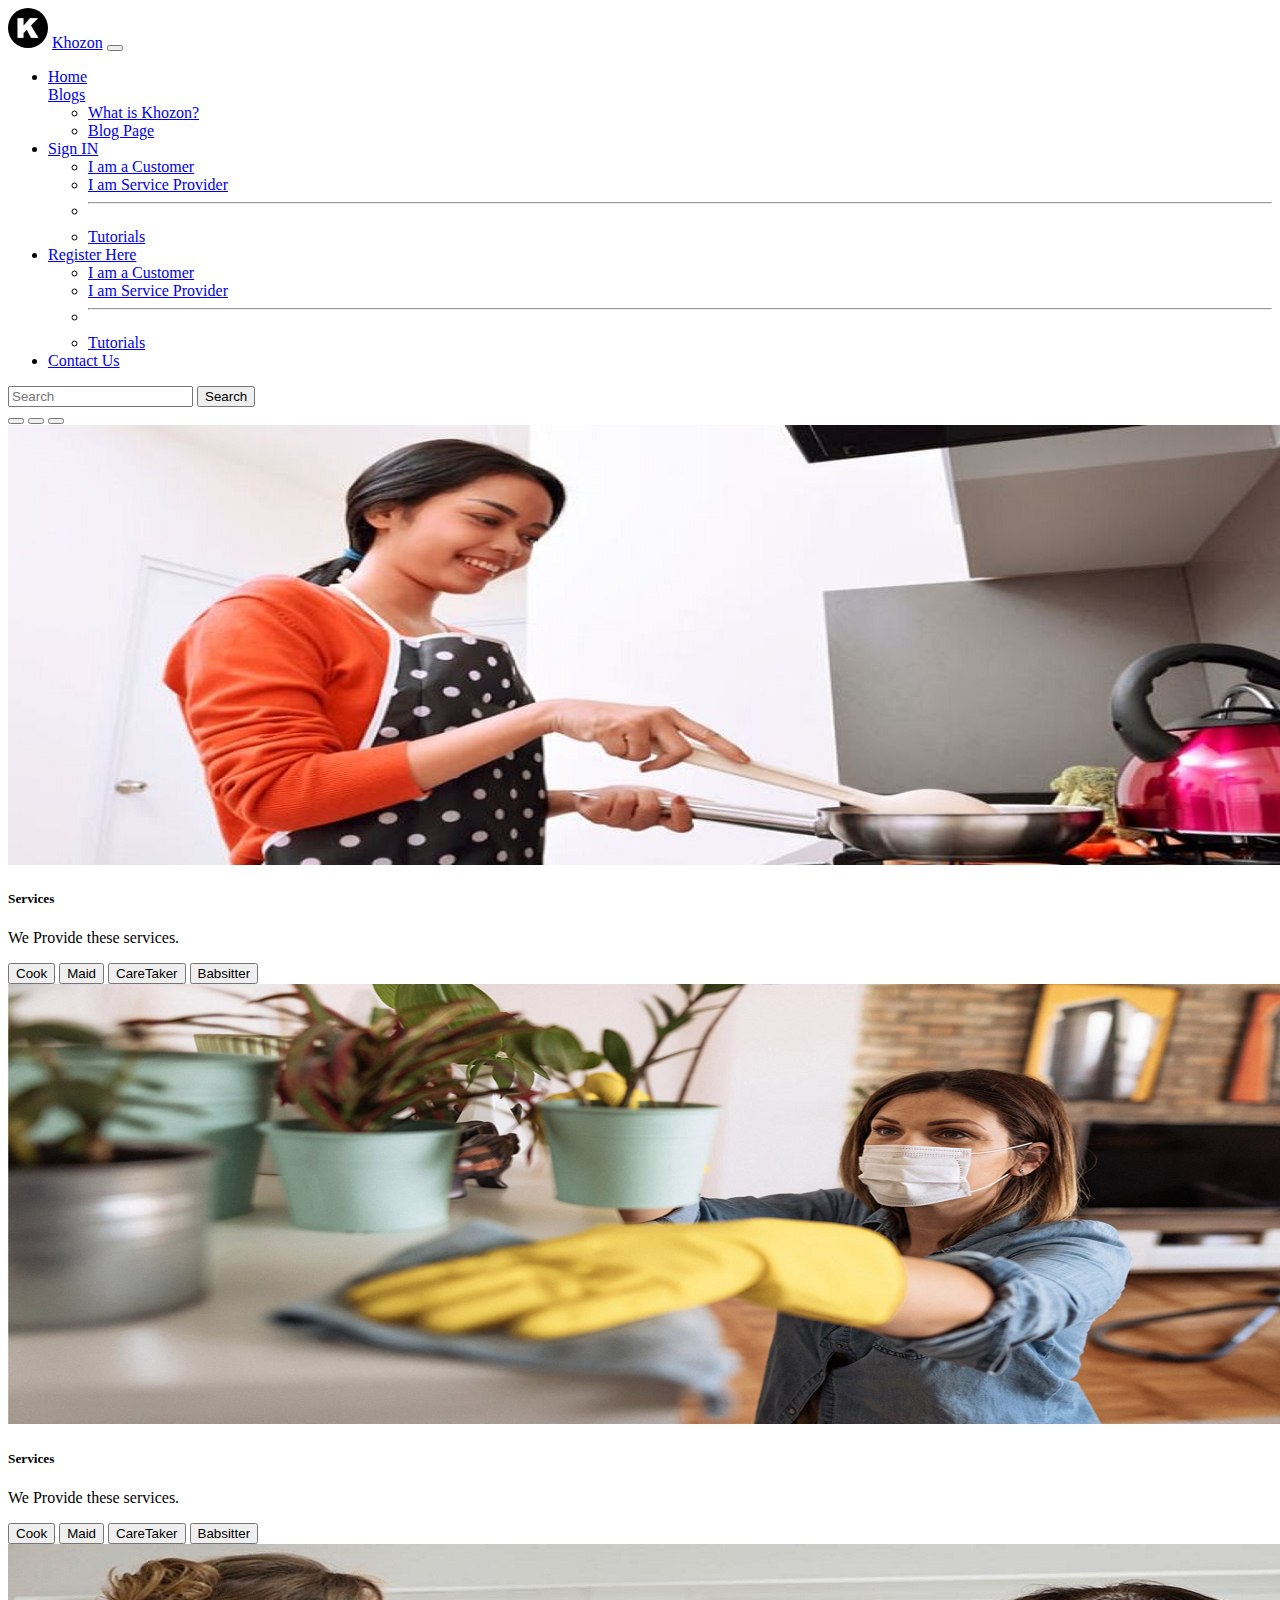
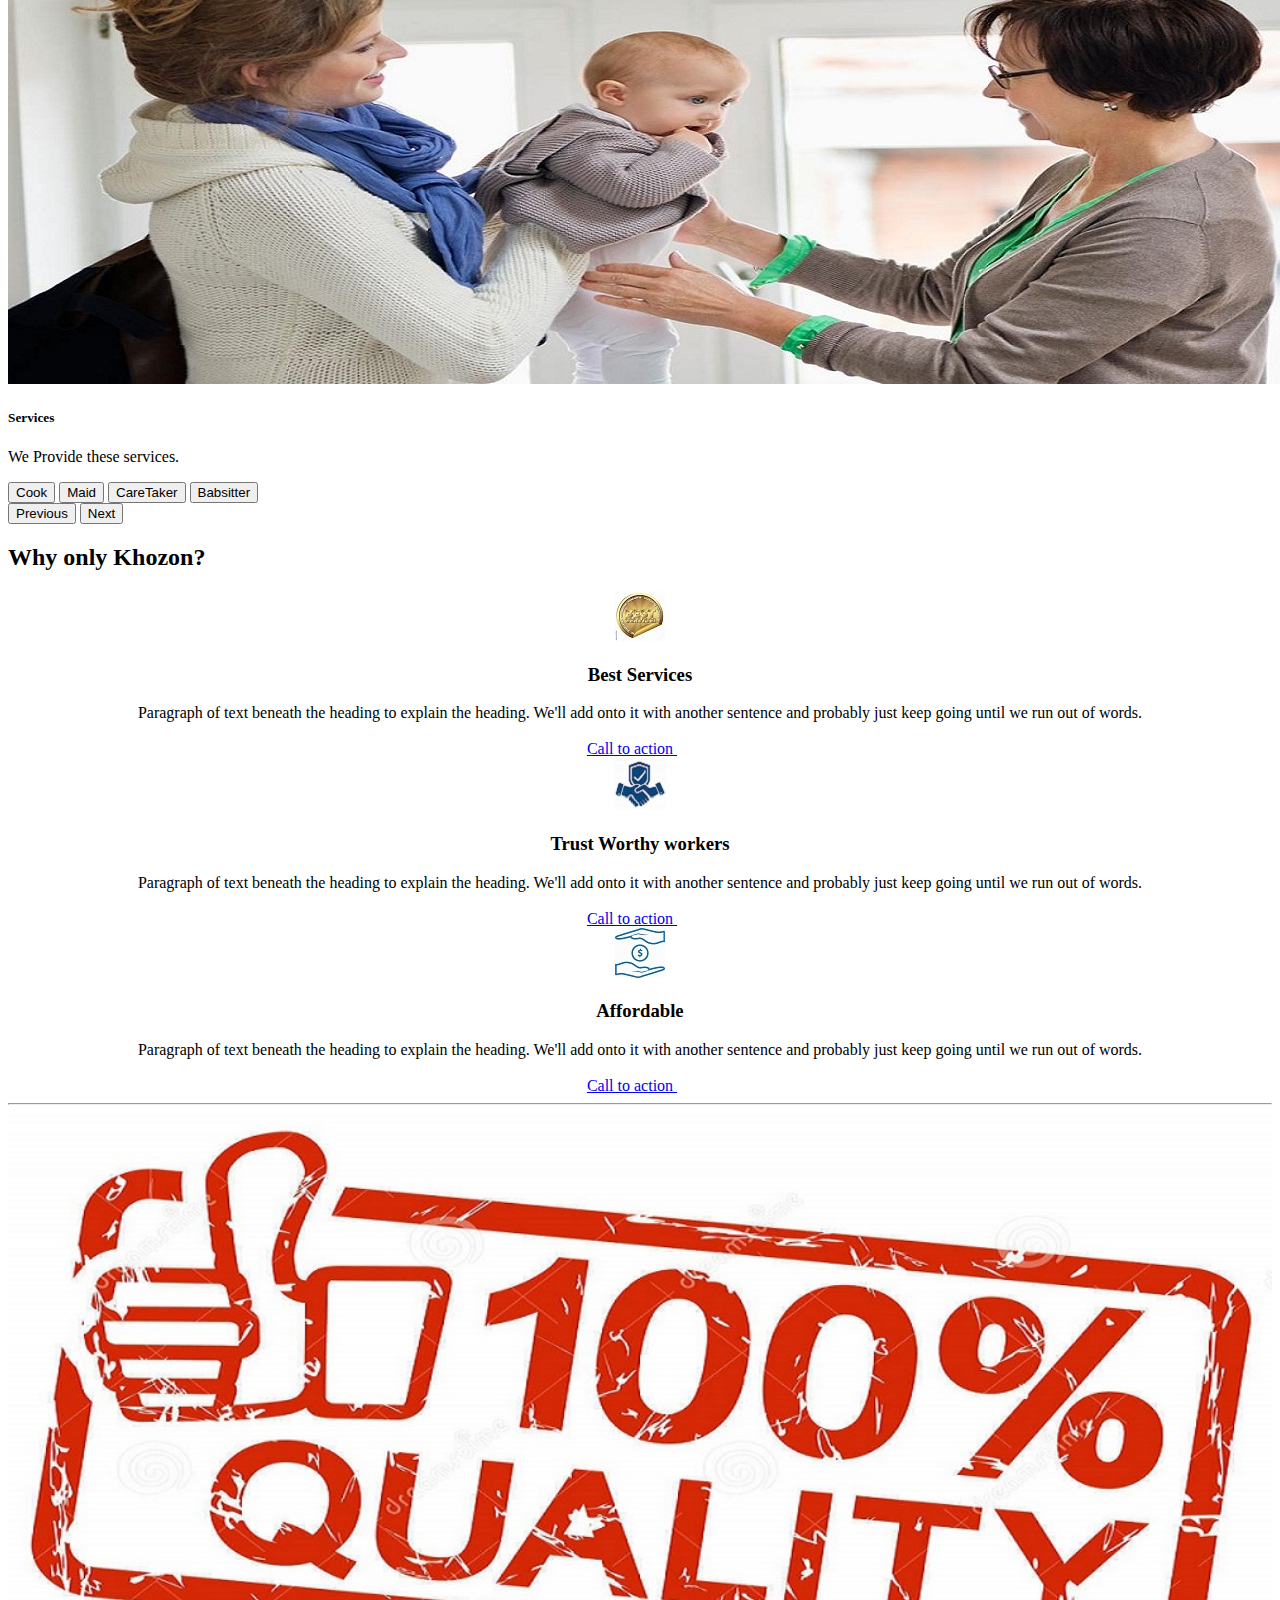
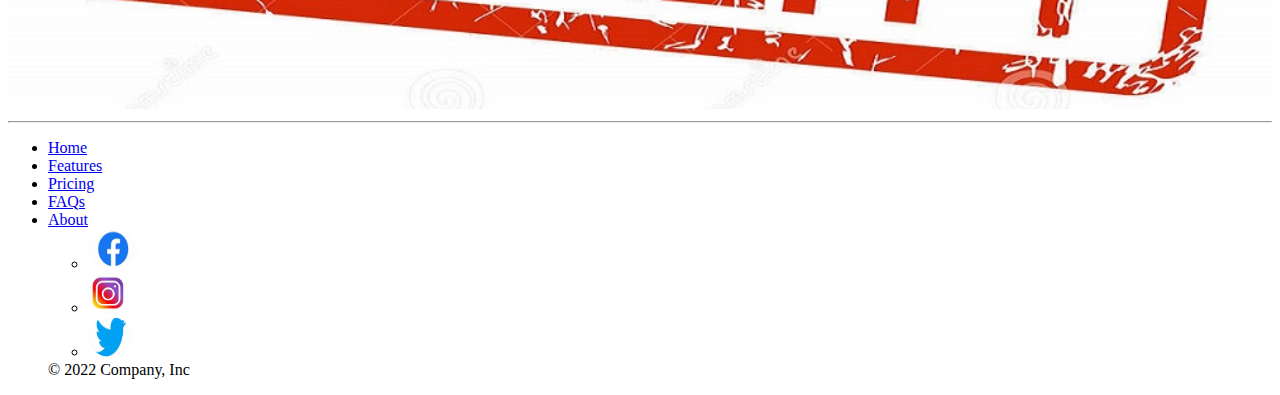
<file: index.html>
<!DOCTYPE html>
<html lang="en">

<head>
  <meta charset="utf-8" />
  <meta name="viewport" content="width=device-width, initial-scale=1" />
  <title>Khozon</title>
  <link href="https://cdn.jsdelivr.net/npm/bootstrap@5.2.1/dist/css/bootstrap.min.css" rel="stylesheet"
    integrity="sha384-iYQeCzEYFbKjA/T2uDLTpkwGzCiq6soy8tYaI1GyVh/UjpbCx/TYkiZhlZB6+fzT" crossorigin="anonymous" />

  <style>
    .image:hover {
      transform: scale(1.5);
      transition: 0.5s;
    }

    .responsive {
      width: 100%;
      height: auto;
    
            text-align: center;
    }
  </style>
</head>

<body>
  <script src="https://cdn.jsdelivr.net/npm/bootstrap@5.2.1/dist/js/bootstrap.bundle.min.js"
    integrity="sha384-u1OknCvxWvY5kfmNBILK2hRnQC3Pr17a+RTT6rIHI7NnikvbZlHgTPOOmMi466C8"
    crossorigin="anonymous"></script>
  <nav class="navbar navbar-expand-lg bg-dark navbar-dark">
    <div class="container-fluid">
      <img src="img/k.png" alt="" style="width: 40px; height:40px; border-radius:100%">
      <a class="navbar-brand" href="#">Khozon</a>
      <button class="navbar-toggler" type="button" data-bs-toggle="collapse" data-bs-target="#navbarSupportedContent"
        aria-controls="navbarSupportedContent" aria-expanded="false" aria-label="Toggle navigation">
        <span class="navbar-toggler-icon"></span>
      </button>
      <div class="collapse navbar-collapse" id="navbarSupportedContent">
        <ul class="navbar-nav me-auto mb-2 mb-lg-0">
          <li class="nav-item">
            <a class="nav-link active" aria-current="page" href="#">Home</a>
          </li>
          <a class="nav-link dropdown-toggle" href="#" role="button" data-bs-toggle="dropdown" aria-expanded="false">
            Blogs
          </a>
          <ul class="dropdown-menu">
            <li><a class="dropdown-item" href="video.html" target="_blank"> What is Khozon?</a></li>
            <li><a class="dropdown-item" href="blogpage.html">Blog Page</a></li>
          </ul>
          </li>

          <li class="nav-item dropdown">
            <a class="nav-link dropdown-toggle" href="#" role="button" data-bs-toggle="dropdown" aria-expanded="false">
              Sign IN
            </a>
            <ul class="dropdown-menu">
              <li><a class="dropdown-item" href="signin.html" target="_blank">I am a Customer</a></li>
              <li><a class="dropdown-item" href="signinserviceprovider.html">I am Service Provider</a></li>
              <li>
                <hr class="dropdown-divider" />
              </li>
              <li>
                <a class="dropdown-item" href="#">Tutorials</a>
              </li>
            </ul>
          </li>

          <li class="nav-item dropdown">
            <a class="nav-link dropdown-toggle" href="#" role="button" data-bs-toggle="dropdown" aria-expanded="false">
              Register Here
            </a>
            <ul class="dropdown-menu">
              <li><a class="dropdown-item" href="registercustomer.html" target="_blank">I am a Customer</a></li>
              <li><a class="dropdown-item" href="registerserviceprovider.html">I am Service Provider</a></li>
              <li>
                <hr class="dropdown-divider" />
              </li>
              <li>
                <a class="dropdown-item" href="#">Tutorials</a>
              </li>
            </ul>
          </li>

          <li class="nav-item" active>
            <a class="nav-link " aria-current="page" href="contact.html">Contact Us</a>
          </li>

        </ul>


        <form class="d-flex" role="search">
          <input class="form-control me-2" type="search" placeholder="Search" aria-label="Search" />
          <button class="btn btn-outline-success" type="submit">
            Search
          </button>

        </form>
      </div>
    </div>
  </nav>
  <div id="carouselExampleIndicators" class="carousel slide" data-bs-ride="true">
    <div class="carousel-indicators">
      <button type="button" data-bs-target="#carouselExampleIndicators" data-bs-slide-to="0" class="active"
        aria-current="true" aria-label="Slide 1"></button>
      <button type="button" data-bs-target="#carouselExampleIndicators" data-bs-slide-to="1"
        aria-label="Slide 2"></button>
      <button type="button" data-bs-target="#carouselExampleIndicators" data-bs-slide-to="2"
        aria-label="Slide 3"></button>
    </div>
    <div class="carousel-inner">
      <div class="carousel-item active">
        <img src="img/cook1.jpg" class="d-block w-100" alt="" />
        <div class="carousel-caption d-none d-md-block">
          <h5 class="text-dark">Services</h5>
          <p class="text-dark">We Provide these services.</p>
          <button class="btn btn-primary">Cook</button>
          <button class="btn btn-danger">Maid</button>
          <button class="btn btn-success">CareTaker</button>
          <button class="btn btn-dark">Babsitter</button>
        </div>
      </div>
      <div class="carousel-item">
        <img src="img/maid.png" class="d-block w-100" alt="..." />
        <div class="carousel-caption d-none d-md-block">
          <h5 class="text-dark">Services</h5>
          <p class="text-dark">We Provide these services.</p>
          <button class="btn btn-primary">Cook</button>
          <button class="btn btn-danger">Maid</button>
          <button class="btn btn-success">CareTaker</button>
          <button class="btn btn-dark">Babsitter</button>
        </div>
      </div>
      <div class="carousel-item">
        <img src="img/BabySitter.jpg" class="d-block w-100" alt="..." />
        <div class="carousel-caption d-none d-md-block">
          <h5 class="text-dark">Services</h5>
          <p class="text-dark">We Provide these services.</p>
          <button class="btn btn-primary">Cook</button>
          <button class="btn btn-danger">Maid</button>
          <button class="btn btn-success">CareTaker</button>
          <button class="btn btn-dark">Babsitter</button>
        </div>
      </div>
    </div>
    <button class="carousel-control-prev" type="button" data-bs-target="#carouselExampleIndicators"
      data-bs-slide="prev">
      <span class="carousel-control-prev-icon" aria-hidden="true"></span>
      <span class="visually-hidden">Previous</span>
    </button>
    <button class="carousel-control-next" type="button" data-bs-target="#carouselExampleIndicators"
      data-bs-slide="next">
      <span class="carousel-control-next-icon" aria-hidden="true"></span>
      <span class="visually-hidden">Next</span>
    </button>
  </div>

  <div class="bg-dark px-3 mb-4"></div>



  <div class="container px-4 py-5" id="featured-3">
    <h2 class="pb-2 border-bottom">Why only Khozon?</h2>
    <div class="row g-4 py-5 row-cols-1 row-cols-lg-3 responsive">
      <div class="feature col">
        <div
          class="feature-icon d-inline-flex align-items-center justify-content-center text-bg-primary bg-gradient fs-2 mb-3">
          <img src="img/service.jfif" alt="">
        </div>
        <h3 class="fs-2">Best Services</h3>
        <p>Paragraph of text beneath the heading to explain the heading. We'll add onto it with another sentence and
          probably just keep going until we run out of words.</p>
        <a href="#" class="icon-link d-inline-flex align-items-center">
          Call to action
          <svg class="bi" width="1em" height="1em">
            <use xlink:href="#chevron-right"></use>
          </svg>
        </a>
      </div>
      <div class="feature col">
        <div
          class="feature-icon d-inline-flex align-items-center justify-content-center text-bg-primary bg-gradient fs-2 mb-3">
          <img src="img/trust.jfif" alt="">
        </div>
        <h3 class="fs-2">Trust Worthy workers</h3>
        <p>Paragraph of text beneath the heading to explain the heading. We'll add onto it with another sentence and
          probably just keep going until we run out of words.</p>
        <a href="#" class="icon-link d-inline-flex align-items-center">
          Call to action
          <svg class="bi" width="1em" height="1em">
            <use xlink:href="#chevron-right"></use>
          </svg>
        </a>
      </div>
      <div class="feature col">
        <div
          class="feature-icon d-inline-flex align-items-center justify-content-center text-bg-primary bg-gradient fs-2 mb-3">
          <img src="img/affordable.jfif" alt="">
        </div>
        <h3 class="fs-2">Affordable</h3>
        <p>Paragraph of text beneath the heading to explain the heading. We'll add onto it with another sentence and
          probably just keep going until we run out of words.</p>
        <a href="#" class="icon-link d-inline-flex align-items-center">
          Call to action
          <svg class="bi" width="1em" height="1em">
            <use xlink:href="#chevron-right"></use>
          </svg>
        </a>
      </div>
    </div>
  </div>

  <hr>


  <div class="container"><img src="img/quality.jpg" alt="" class="responsive"></div>


  <div class="conatiner">
    <hr>
  </div>

  <div class=" text-dark">
    <footer class=" py-3 my-4">
      <ul class="nav justify-content-center border-bottom pb-3 mb-3">
        <li class="nav-item"><a href="#" class="nav-link px-2 text-muted">Home</a></li>
        <li class="nav-item"><a href="#" class="nav-link px-2 text-muted">Features</a></li>
        <li class="nav-item"><a href="#" class="nav-link px-2 text-muted">Pricing</a></li>
        <li class="nav-item"><a href="#" class="nav-link px-2 text-muted">FAQs</a></li>
        <li class="nav-item"><a href="#" class="nav-link px-2 text-muted">About</a></li>
        <ul class="nav col-md-4 justify-content-end list-unstyled d-flex">
          <li class="ms-3"><a class="text-muted" href="https://www.facebook.com/profile.php?id=100086516711996"><img
                src="img/facebook.jfif" alt="" style="width: 50px; height:40px; border-radius:100%" class="image"></a>
          </li>
          <li class="ms-3"><a class="text-muted " href="https://instagram.com/khoz.on?igshid=YmMyMTA2M2Y="><img
                src="img/insta.jfif" alt="" style="width: 40px; height:40px; border-radius:100%" class="image"></a></li>
          <li class="ms-3"><a class="text-muted" href="#"><img src="img/twitter.jfif" alt=""
                style="width: 45px; height:40px; border-radius:100%" class="image"></a></li>
        </ul>
        <div class="container">© 2022 Company, Inc</div>
      </ul>

    </footer>
  </div>

</body>

</html>




<!-- <div class="container px-4 py-5" id="featured-3">
  <h2 class="pb-2 border-bottom">Columns with icons</h2>
  <div class="row g-4 py-5 row-cols-1 row-cols-lg-3">
    <div class="feature col">
      <div class="feature-icon d-inline-flex align-items-center justify-content-center text-bg-primary bg-gradient fs-2 mb-3">
        <svg class="bi" width="1em" height="1em"><use xlink:href="#collection"></use></svg>
      </div>
      <h3 class="fs-2">Featured title</h3>
      <p>Paragraph of text beneath the heading to explain the heading. We'll add onto it with another sentence and probably just keep going until we run out of words.</p>
      <a href="#" class="icon-link d-inline-flex align-items-center">
        Call to action
        <svg class="bi" width="1em" height="1em"><use xlink:href="#chevron-right"></use></svg>
      </a>
    </div>
    <div class="feature col">
      <div class="feature-icon d-inline-flex align-items-center justify-content-center text-bg-primary bg-gradient fs-2 mb-3">
        <svg class="bi" width="1em" height="1em"><use xlink:href="#people-circle"></use></svg>
      </div>
      <h3 class="fs-2">Featured title</h3>
      <p>Paragraph of text beneath the heading to explain the heading. We'll add onto it with another sentence and probably just keep going until we run out of words.</p>
      <a href="#" class="icon-link d-inline-flex align-items-center">
        Call to action
        <svg class="bi" width="1em" height="1em"><use xlink:href="#chevron-right"></use></svg>
      </a>
    </div>
    <div class="feature col">
      <div class="feature-icon d-inline-flex align-items-center justify-content-center text-bg-primary bg-gradient fs-2 mb-3">
        <svg class="bi" width="1em" height="1em"><use xlink:href="#toggles2"></use></svg>
      </div>
      <h3 class="fs-2">Featured title</h3>
      <p>Paragraph of text beneath the heading to explain the heading. We'll add onto it with another sentence and probably just keep going until we run out of words.</p>
      <a href="#" class="icon-link d-inline-flex align-items-center">
        Call to action
        <svg class="bi" width="1em" height="1em"><use xlink:href="#chevron-right"></use></svg>
      </a>
    </div>
  </div>
</div> -->
</file>
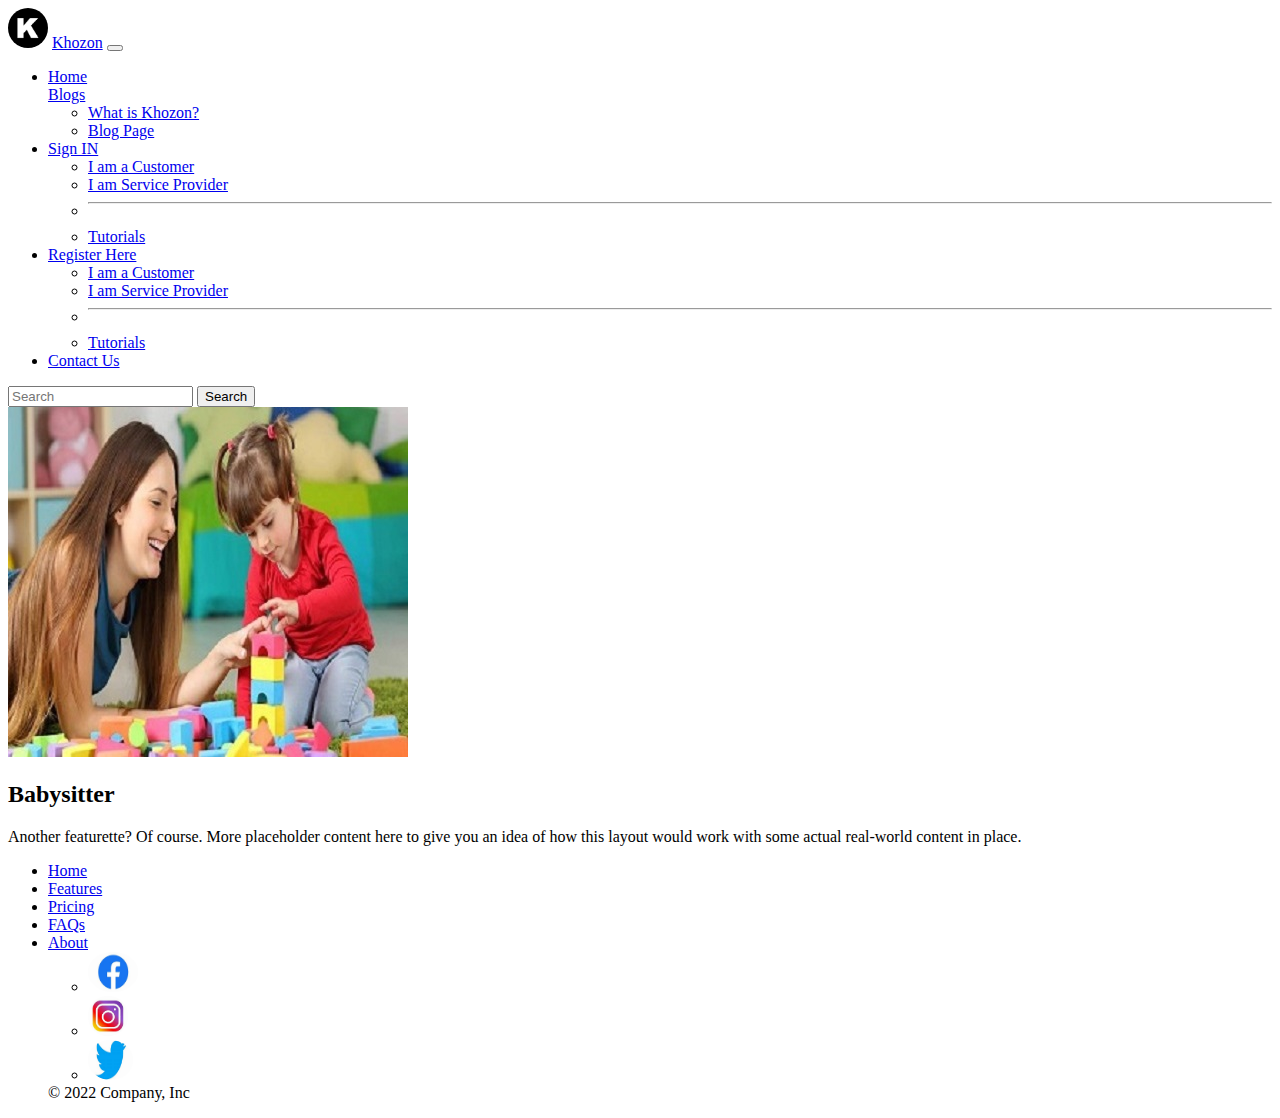
<file: Babysitter.html>
<!DOCTYPE html>
<html lang="en">

<head>
    <meta charset="utf-8" />
    <meta name="viewport" content="width=device-width, initial-scale=1" />
    <title>Khozon</title>
    <link href="https://cdn.jsdelivr.net/npm/bootstrap@5.2.1/dist/css/bootstrap.min.css" rel="stylesheet"
        integrity="sha384-iYQeCzEYFbKjA/T2uDLTpkwGzCiq6soy8tYaI1GyVh/UjpbCx/TYkiZhlZB6+fzT" crossorigin="anonymous" />
        <style>
            .image:hover{
                transform: scale(1.5);
                transition: 0.5s;
            }
        </style>
</head>

<body>
    <script src="https://cdn.jsdelivr.net/npm/bootstrap@5.2.1/dist/js/bootstrap.bundle.min.js"
        integrity="sha384-u1OknCvxWvY5kfmNBILK2hRnQC3Pr17a+RTT6rIHI7NnikvbZlHgTPOOmMi466C8"
        crossorigin="anonymous"></script>
    <nav class="navbar navbar-expand-lg bg-dark navbar-dark">
        <div class="container-fluid">
            <img src="img/k.png" alt="" style="width: 40px; height:40px; border-radius:100%">
            <a class="navbar-brand" href="#">Khozon</a>
            <button class="navbar-toggler" type="button" data-bs-toggle="collapse"
                data-bs-target="#navbarSupportedContent" aria-controls="navbarSupportedContent" aria-expanded="false"
                aria-label="Toggle navigation">
                <span class="navbar-toggler-icon"></span>
            </button>
            <div class="collapse navbar-collapse" id="navbarSupportedContent">
                <ul class="navbar-nav me-auto mb-2 mb-lg-0">
                    <li class="nav-item">
                        <a class="nav-link active" aria-current="page" href="index.html">Home</a>
                    </li>
                    <a class="nav-link dropdown-toggle" href="#" role="button" data-bs-toggle="dropdown"
                        aria-expanded="false">
                        Blogs
                    </a>
                    <ul class="dropdown-menu">
                        <li><a class="dropdown-item" href="https://youtu.be/FncLzsoD4IM" target="_blank"> What is
                                Khozon?</a></li>
                        <li><a class="dropdown-item" href="blogpage.html">Blog Page</a></li>
                    </ul>
                    </li>

                    <li class="nav-item dropdown">
                        <a class="nav-link dropdown-toggle" href="#" role="button" data-bs-toggle="dropdown"
                            aria-expanded="false">
                            Sign IN
                        </a>
                        <ul class="dropdown-menu">
                            <li><a class="dropdown-item" href="signin.html" target="_blank">I am a Customer</a></li>
                            <li><a class="dropdown-item" href="signinserviceprovider.html">I am Service Provider</a>
                            </li>
                            <li>
                                <hr class="dropdown-divider" />
                            </li>
                            <li>
                                <a class="dropdown-item" href="#">Tutorials</a>
                            </li>
                        </ul>
                    </li>

                    <li class="nav-item dropdown">
                        <a class="nav-link dropdown-toggle" href="#" role="button" data-bs-toggle="dropdown"
                            aria-expanded="false">
                            Register Here
                        </a>
                        <ul class="dropdown-menu">
                            <li><a class="dropdown-item" href="registercustomer.html" target="_blank">I am a
                                    Customer</a></li>
                            <li><a class="dropdown-item" href="registerserviceprovider.html">I am Service Provider</a>
                            </li>
                            <li>
                                <hr class="dropdown-divider" />
                            </li>
                            <li>
                                <a class="dropdown-item" href="#">Tutorials</a>
                            </li>
                        </ul>
                    </li>

                    <li class="nav-item" active>
                        <a class="nav-link " aria-current="page" href="contact.html">Contact Us</a>
                    </li>

                </ul>


                <form class="d-flex" role="search">
                    <input class="form-control me-2" type="search" placeholder="Search" aria-label="Search" />
                    <button class="btn btn-outline-success" type="submit">
                        Search
                    </button>

                </form>
            </div>
        </div>
    </nav>
    
    <div class="container my-4">
        <div class="row featurette my-4">
            <div class="col-md-5 order-md-1">
                <img src="img/babysitter3.jpg" class="bd-placeholder-img bd-placeholder-img-lg featurette-image img-fluid mx-auto" a
                lt="">

            </div>
            <div class="col-md-7 order-md-2">
                <h2 class="featurette-heading fw-normal lh-1">
                    Babysitter
                </h2>
                <p class="lead">
                    Another featurette? Of course. More placeholder content here to give
                    you an idea of how this layout would work with some actual
                    real-world content in place.
                </p>
            </div>
           
        </div>
    </div>
      
      <div class=" text-dark">
        <footer class=" py-3 my-4">
          <ul class="nav justify-content-center border-bottom pb-3 mb-3">
            <li class="nav-item"><a href="#" class="nav-link px-2 text-muted">Home</a></li>
            <li class="nav-item"><a href="#" class="nav-link px-2 text-muted">Features</a></li>
            <li class="nav-item"><a href="#" class="nav-link px-2 text-muted">Pricing</a></li>
            <li class="nav-item"><a href="#" class="nav-link px-2 text-muted">FAQs</a></li>
            <li class="nav-item"><a href="#" class="nav-link px-2 text-muted">About</a></li>
            <ul class="nav col-md-4 justify-content-end list-unstyled d-flex">
                <li class="ms-3"><a class="text-muted" href="#"><img src="img/facebook.jfif" alt=""  style="width: 50px; height:40px; border-radius:100%" class="image"></a></li>
                <li class="ms-3"><a class="text-muted " href="https://instagram.com/khoz.on?igshid=YmMyMTA2M2Y="><img src="img/insta.jfif" alt=""  style="width: 40px; height:40px; border-radius:100%" class="image"></a></li>
                <li class="ms-3"><a class="text-muted" href="#"><img src="img/twitter.jfif" alt=""  style="width: 45px; height:40px; border-radius:100%"class="image"></a></li>
              </ul>
            <div class="container">© 2022 Company, Inc</div>
          </ul>

        </footer>
      </div>
</body>
</html>
</file>
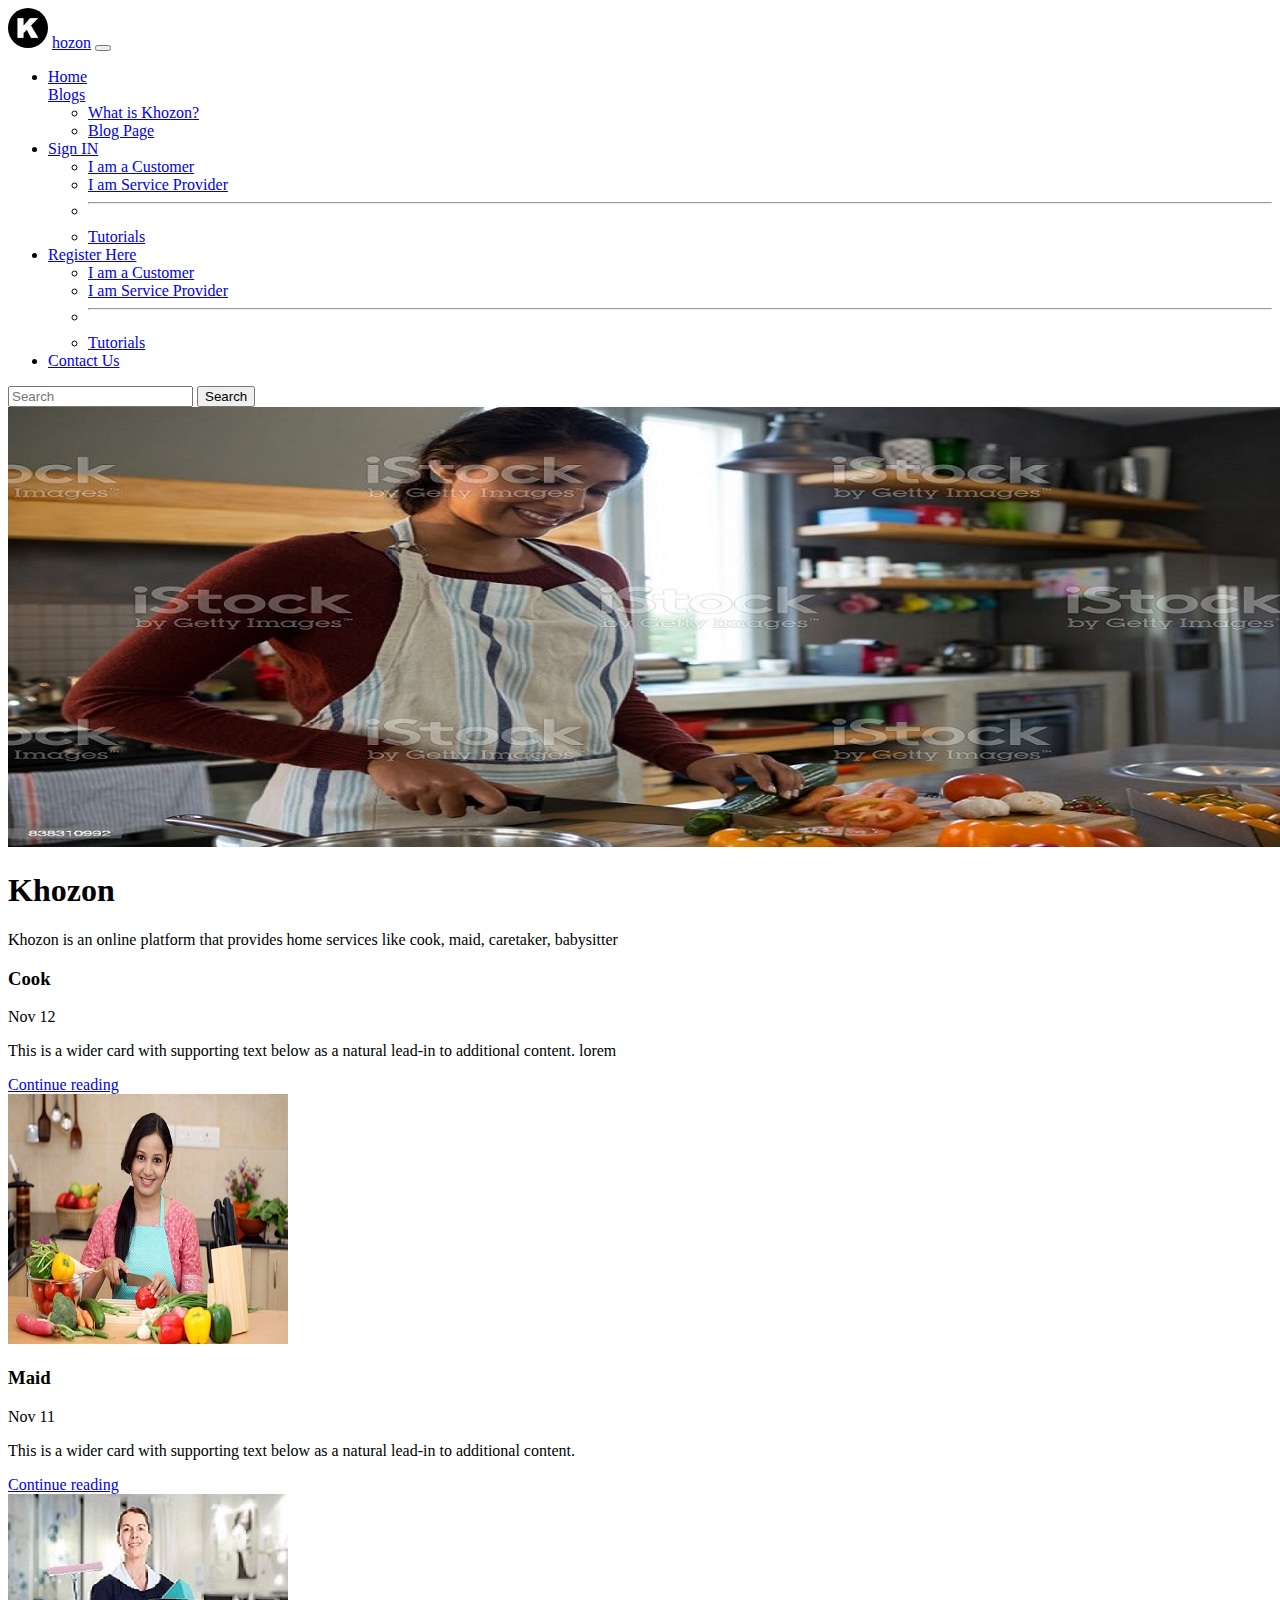
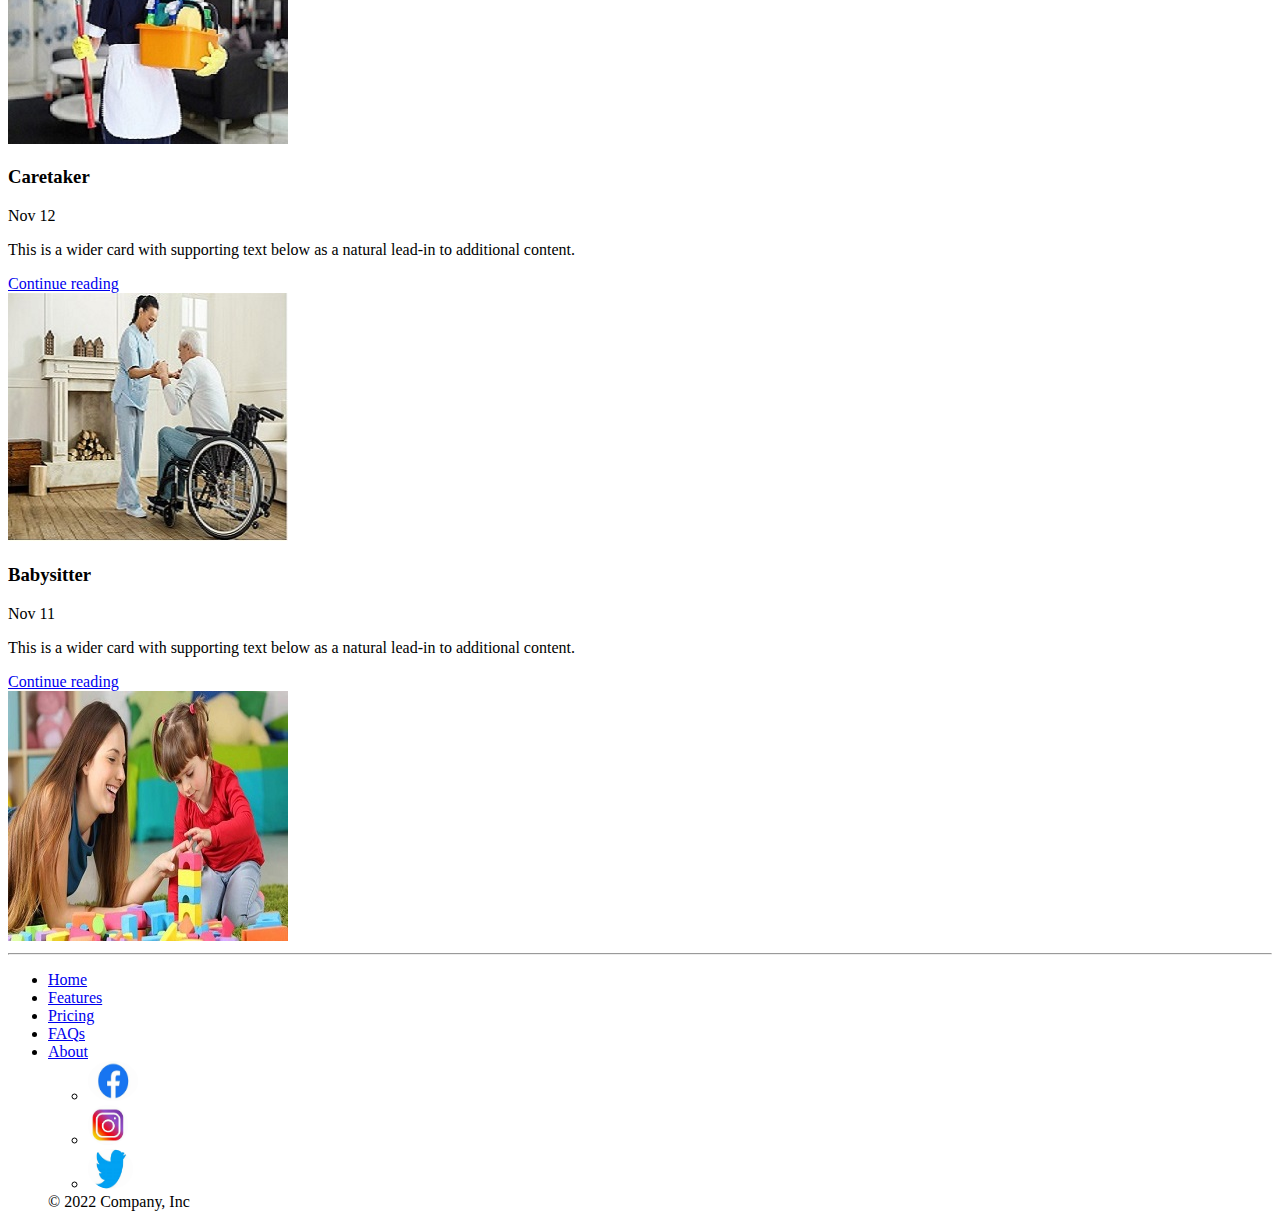
<file: blogpage.html>
<!DOCTYPE html>
<html lang="en">

<head>
    <meta charset="utf-8" />
    <meta name="viewport" content="width=device-width, initial-scale=1" />
    <title>Khozon</title>
    <link href="https://cdn.jsdelivr.net/npm/bootstrap@5.2.1/dist/css/bootstrap.min.css" rel="stylesheet"
        integrity="sha384-iYQeCzEYFbKjA/T2uDLTpkwGzCiq6soy8tYaI1GyVh/UjpbCx/TYkiZhlZB6+fzT" crossorigin="anonymous" />

        <style>
            .image:hover{
                transform: scale(1.5);
                transition: 0.5s;
            }
        </style>
</head>

<body>
    <script src="https://cdn.jsdelivr.net/npm/bootstrap@5.2.1/dist/js/bootstrap.bundle.min.js"
        integrity="sha384-u1OknCvxWvY5kfmNBILK2hRnQC3Pr17a+RTT6rIHI7NnikvbZlHgTPOOmMi466C8"
        crossorigin="anonymous"></script>
    <nav class="navbar navbar-expand-lg bg-dark navbar-dark">
        <div class="container-fluid">
            <img src="img/k.png" alt="" style="width: 40px; height:40px; border-radius:100%">
            <a class="navbar-brand" href="#">hozon</a>
            <button class="navbar-toggler" type="button" data-bs-toggle="collapse"
                data-bs-target="#navbarSupportedContent" aria-controls="navbarSupportedContent" aria-expanded="false"
                aria-label="Toggle navigation">
                <span class="navbar-toggler-icon"></span>
            </button>
            <div class="collapse navbar-collapse" id="navbarSupportedContent">
                <ul class="navbar-nav me-auto mb-2 mb-lg-0">
                    <li class="nav-item">
                        <a class="nav-link active" aria-current="page" href="index.html">Home</a>
                    </li>
                    <a class="nav-link dropdown-toggle" href="#" role="button" data-bs-toggle="dropdown"
                        aria-expanded="false">
                        Blogs
                    </a>
                    <ul class="dropdown-menu">
                        <li><a class="dropdown-item" href="https://youtu.be/FncLzsoD4IM" target="_blank"> What is
                                Khozon?</a></li>
                        <li><a class="dropdown-item" href="blogpage.html">Blog Page</a></li>
                    </ul>
                    </li>

                    <li class="nav-item dropdown">
                        <a class="nav-link dropdown-toggle" href="#" role="button" data-bs-toggle="dropdown"
                            aria-expanded="false">
                            Sign IN
                        </a>
                        <ul class="dropdown-menu">
                            <li><a class="dropdown-item" href="signin.html" target="_blank">I am a Customer</a></li>
                            <li><a class="dropdown-item" href="signinserviceprovider.html">I am Service Provider</a>
                            </li>
                            <li>
                                <hr class="dropdown-divider" />
                            </li>
                            <li>
                                <a class="dropdown-item" href="#">Tutorials</a>
                            </li>
                        </ul>
                    </li>

                    <li class="nav-item dropdown">
                        <a class="nav-link dropdown-toggle" href="#" role="button" data-bs-toggle="dropdown"
                            aria-expanded="false">
                            Register Here
                        </a>
                        <ul class="dropdown-menu">
                            <li><a class="dropdown-item" href="registercustomer.html" target="_blank">I am a
                                    Customer</a></li>
                            <li><a class="dropdown-item" href="registerserviceprovider.html">I am Service Provider</a>
                            </li>
                            <li>
                                <hr class="dropdown-divider" />
                            </li>
                            <li>
                                <a class="dropdown-item" href="#">Tutorials</a>
                            </li>
                        </ul>
                    </li>

                    <li class="nav-item" active>
                        <a class="nav-link " aria-current="page" href="contact.html">Contact Us</a>
                    </li>

                </ul>


                <form class="d-flex" role="search">
                    <input class="form-control me-2" type="search" placeholder="Search" aria-label="Search" />
                    <button class="btn btn-outline-success" type="submit">
                        Search
                    </button>

                </form>
            </div>
        </div>
    </nav>


    <div id="carouselExampleCaptions" class="carousel slide" data-bs-ride="false">
        <div class="carousel-inner">
            <div class="carousel-item active">
                <img src="img/cook.jpg " class="d-block w-100" alt="...">
                <div class="carousel-caption d-none d-md-block">
                    <h1>Khozon</h1>
                    <p>Khozon is an online platform that provides home services like cook, maid, caretaker, babysitter
                    </p>
                </div>
            </div>
        </div>

        <div class="container my-4">
            <div class="row mb-2">
                <div class="col-md-6">
                    <div
                        class="row g-0 border rounded overflow-hidden flex-md-row mb-4 shadow-sm h-md-250 position-relative">
                        <div class="col p-4 d-flex flex-column position-static">
                            <h3 class="mb-0">Cook</h3>
                            <div class="mb-1 text-muted">Nov 12</div>
                            <p class="card-text mb-auto">This is a wider card with supporting text below as a natural
                                lead-in to additional content. lorem</p>
                            <a href="cook.html" class="stretched-link">Continue reading</a>
                        </div>
                        <div class="col-auto d-none d-lg-block">
                           <img src="img/cook3.jpeg" alt="">
                        </div>
                    </div>
                </div>
                <div class="col-md-6">
                    <div
                        class="row g-0 border rounded overflow-hidden flex-md-row mb-4 shadow-sm h-md-250 position-relative">
                        <div class="col p-4 d-flex flex-column position-static">
                            <h3 class="mb-0">Maid</h3>
                            <div class="mb-1 text-muted">Nov 11</div>
                            <p class="mb-auto">This is a wider card with supporting text below as a natural lead-in to
                                additional content.</p>
                            <a href="maid.html" class="stretched-link">Continue reading</a>
                        </div>
                        <div class="col-auto d-none d-lg-block">
                            <img src="img/blogmaid.jpg" alt="">
    
                        </div>
                    </div>
                </div>
            </div>
            <div class="row mb-2">
                <div class="col-md-6">
                    <div
                        class="row g-0 border rounded overflow-hidden flex-md-row mb-4 shadow-sm h-md-250 position-relative">
                        <div class="col p-4 d-flex flex-column position-static">
                            <strong class="d-inline-block mb-2 text-primary"></strong>
                            <h3 class="mb-0">Caretaker</h3>
                            <div class="mb-1 text-muted">Nov 12</div>
                            <p class="card-text mb-auto">This is a wider card with supporting text below as a natural
                                lead-in to additional content.</p>
                            <a href="caretaker.html" class="stretched-link">Continue reading</a>
                        </div>
                        <div class="col-auto d-none d-lg-block">
                            <div class="col-auto d-none d-lg-block">
                                <img src="img/caretaker2.jpg" alt="">
                             </div>
    
                        </div>
                    </div>
                </div>
                <div class="col-md-6">
                    <div
                        class="row g-0 border rounded overflow-hidden flex-md-row mb-4 shadow-sm h-md-250 position-relative">
                        <div class="col p-4 d-flex flex-column position-static">
                            <h3 class="mb-0">Babysitter</h3>
                            <div class="mb-1 text-muted">Nov 11</div>
                            <p class="mb-auto">This is a wider card with supporting text below as a natural lead-in to
                                additional content.</p>
                            <a href="Babysitter.html" class="stretched-link">Continue reading</a>
                        </div>
                        <div class="col-auto d-none d-lg-block">
                            <div class="col-auto d-none d-lg-block">
                                <img src="img/babysitter2.jpg" alt="">
                             </div>
    
                        </div>
                    </div>
                </div>
        </div>
           <hr>
           <div class=" text-dark">
            <footer class=" py-3 my-4">
              <ul class="nav justify-content-center border-bottom pb-3 mb-3">
                <li class="nav-item"><a href="#" class="nav-link px-2 text-muted">Home</a></li>
                <li class="nav-item"><a href="#" class="nav-link px-2 text-muted">Features</a></li>
                <li class="nav-item"><a href="#" class="nav-link px-2 text-muted">Pricing</a></li>
                <li class="nav-item"><a href="#" class="nav-link px-2 text-muted">FAQs</a></li>
                <li class="nav-item"><a href="#" class="nav-link px-2 text-muted">About</a></li>
                <ul class="nav col-md-4 justify-content-end list-unstyled d-flex">
                    <li class="ms-3"><a class="text-muted" href="https://www.facebook.com/profile.php?id=100086516711996"><img src="img/facebook.jfif" alt=""  style="width: 50px; height:40px; border-radius:100%" class="image"></a></li>
                    <li class="ms-3"><a class="text-muted " href="https://instagram.com/khoz.on?igshid=YmMyMTA2M2Y="><img src="img/insta.jfif" alt=""  style="width: 40px; height:40px; border-radius:100%" class="image"></a></li>
                    <li class="ms-3"><a class="text-muted" href="#"><img src="img/twitter.jfif" alt=""  style="width: 45px; height:40px; border-radius:100%"class="image"></a></li>
                  </ul>
                <div class="container">© 2022 Company, Inc</div>
              </ul>
    
            </footer>
          </div>


</body>

</html>
</file>
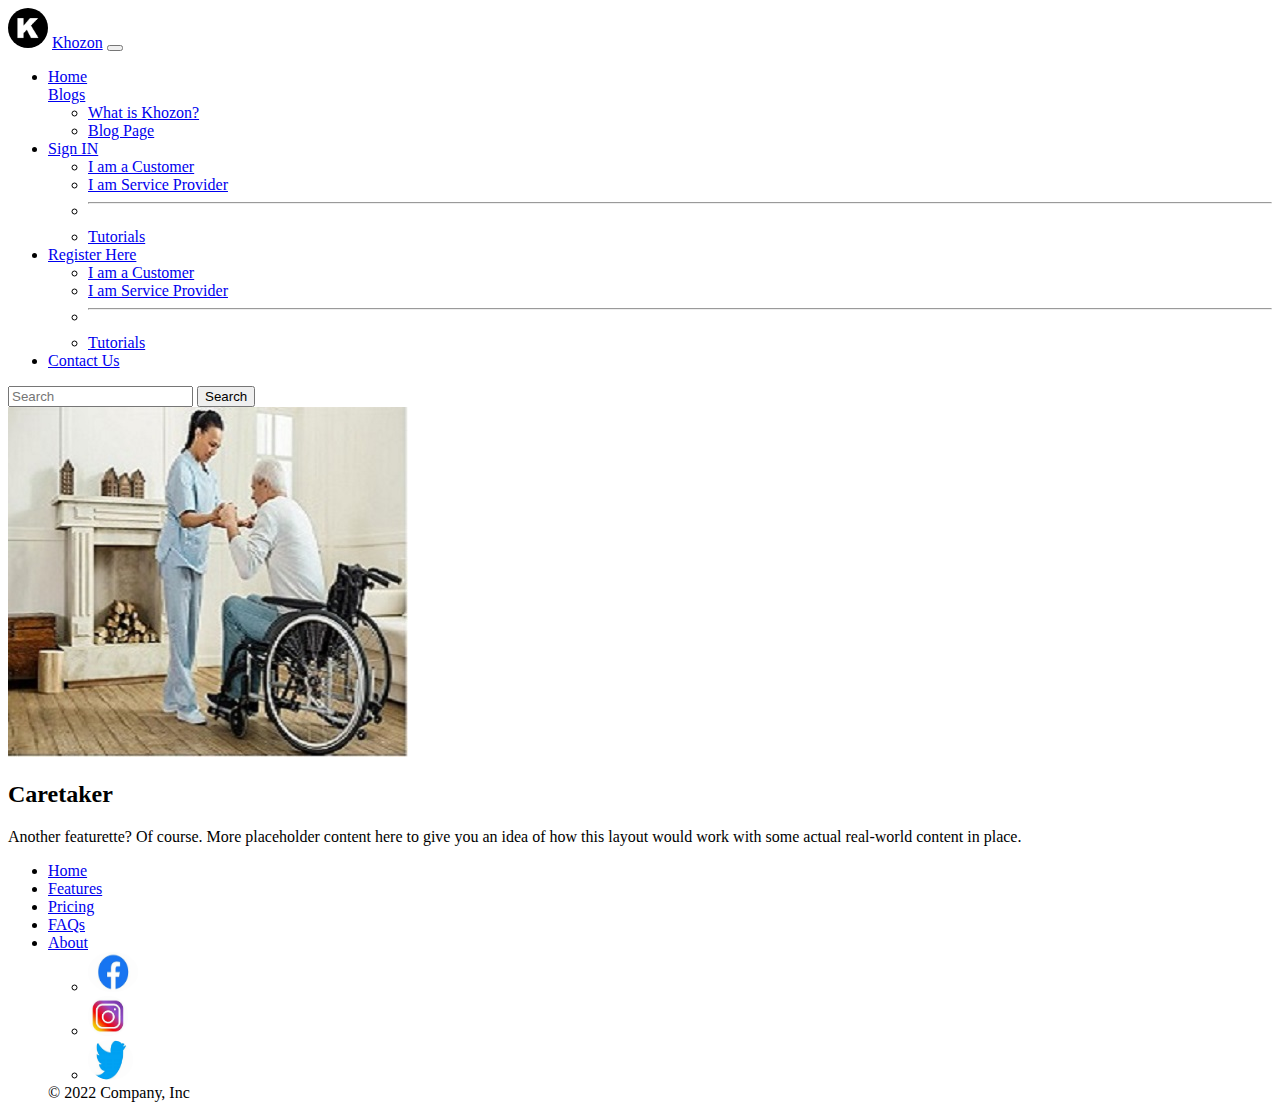
<file: caretaker.html>
<!DOCTYPE html>
<html lang="en">

<head>
    <meta charset="utf-8" />
    <meta name="viewport" content="width=device-width, initial-scale=1" />
    <title>Khozon</title>
    <link href="https://cdn.jsdelivr.net/npm/bootstrap@5.2.1/dist/css/bootstrap.min.css" rel="stylesheet"
        integrity="sha384-iYQeCzEYFbKjA/T2uDLTpkwGzCiq6soy8tYaI1GyVh/UjpbCx/TYkiZhlZB6+fzT" crossorigin="anonymous" />
        <style>
            .image:hover{
                transform: scale(1.5);
                transition: 0.5s;
            }
        </style>
</head>

<body>
    <script src="https://cdn.jsdelivr.net/npm/bootstrap@5.2.1/dist/js/bootstrap.bundle.min.js"
        integrity="sha384-u1OknCvxWvY5kfmNBILK2hRnQC3Pr17a+RTT6rIHI7NnikvbZlHgTPOOmMi466C8"
        crossorigin="anonymous"></script>
    <nav class="navbar navbar-expand-lg bg-dark navbar-dark">
        <div class="container-fluid">
            <img src="img/k.png" alt="" style="width: 40px; height:40px; border-radius:100%">
            <a class="navbar-brand" href="#">Khozon</a>
            <button class="navbar-toggler" type="button" data-bs-toggle="collapse"
                data-bs-target="#navbarSupportedContent" aria-controls="navbarSupportedContent" aria-expanded="false"
                aria-label="Toggle navigation">
                <span class="navbar-toggler-icon"></span>
            </button>
            <div class="collapse navbar-collapse" id="navbarSupportedContent">
                <ul class="navbar-nav me-auto mb-2 mb-lg-0">
                    <li class="nav-item">
                        <a class="nav-link active" aria-current="page" href="index.html">Home</a>
                    </li>
                    <a class="nav-link dropdown-toggle" href="#" role="button" data-bs-toggle="dropdown"
                        aria-expanded="false">
                        Blogs
                    </a>
                    <ul class="dropdown-menu">
                        <li><a class="dropdown-item" href="https://youtu.be/FncLzsoD4IM" target="_blank"> What is
                                Khozon?</a></li>
                        <li><a class="dropdown-item" href="blogpage.html">Blog Page</a></li>
                    </ul>
                    </li>

                    <li class="nav-item dropdown">
                        <a class="nav-link dropdown-toggle" href="#" role="button" data-bs-toggle="dropdown"
                            aria-expanded="false">
                            Sign IN
                        </a>
                        <ul class="dropdown-menu">
                            <li><a class="dropdown-item" href="signin.html" target="_blank">I am a Customer</a></li>
                            <li><a class="dropdown-item" href="signinserviceprovider.html">I am Service Provider</a>
                            </li>
                            <li>
                                <hr class="dropdown-divider" />
                            </li>
                            <li>
                                <a class="dropdown-item" href="#">Tutorials</a>
                            </li>
                        </ul>
                    </li>

                    <li class="nav-item dropdown">
                        <a class="nav-link dropdown-toggle" href="#" role="button" data-bs-toggle="dropdown"
                            aria-expanded="false">
                            Register Here
                        </a>
                        <ul class="dropdown-menu">
                            <li><a class="dropdown-item" href="registercustomer.html" target="_blank">I am a
                                    Customer</a></li>
                            <li><a class="dropdown-item" href="registerserviceprovider.html">I am Service Provider</a>
                            </li>
                            <li>
                                <hr class="dropdown-divider" />
                            </li>
                            <li>
                                <a class="dropdown-item" href="#">Tutorials</a>
                            </li>
                        </ul>
                    </li>

                    <li class="nav-item" active>
                        <a class="nav-link " aria-current="page" href="contact.html">Contact Us</a>
                    </li>

                </ul>


                <form class="d-flex" role="search">
                    <input class="form-control me-2" type="search" placeholder="Search" aria-label="Search" />
                    <button class="btn btn-outline-success" type="submit">
                        Search
                    </button>

                </form>
            </div>
        </div>
    </nav>

    
    
    <div class="container my-4">
        <div class="row featurette my-4">
            <div class="col-md-5 order-md-1">
                <img src="img/caretaker3.jpg" class="bd-placeholder-img bd-placeholder-img-lg featurette-image img-fluid mx-auto" a
                lt="">

            </div>
            <div class="col-md-7 order-md-2">
                <h2 class="featurette-heading fw-normal lh-1">
                   Caretaker
                </h2>
                <p class="lead">
                    Another featurette? Of course. More placeholder content here to give
                    you an idea of how this layout would work with some actual
                    real-world content in place.
                </p>
            </div>
           
        </div>
    </div>

      
      <div class=" text-dark">
        <footer class=" py-3 my-4">
          <ul class="nav justify-content-center border-bottom pb-3 mb-3">
            <li class="nav-item"><a href="#" class="nav-link px-2 text-muted">Home</a></li>
            <li class="nav-item"><a href="#" class="nav-link px-2 text-muted">Features</a></li>
            <li class="nav-item"><a href="#" class="nav-link px-2 text-muted">Pricing</a></li>
            <li class="nav-item"><a href="#" class="nav-link px-2 text-muted">FAQs</a></li>
            <li class="nav-item"><a href="#" class="nav-link px-2 text-muted">About</a></li>
            <ul class="nav col-md-4 justify-content-end list-unstyled d-flex">
                <li class="ms-3"><a class="text-muted" href="#"><img src="img/facebook.jfif" alt=""  style="width: 50px; height:40px; border-radius:100%" class="image"></a></li>
                <li class="ms-3"><a class="text-muted " href="https://instagram.com/khoz.on?igshid=YmMyMTA2M2Y="><img src="img/insta.jfif" alt=""  style="width: 40px; height:40px; border-radius:100%" class="image"></a></li>
                <li class="ms-3"><a class="text-muted" href="#"><img src="img/twitter.jfif" alt=""  style="width: 45px; height:40px; border-radius:100%"class="image"></a></li>
              </ul>
            <div class="container">© 2022 Company, Inc</div>
          </ul>

        </footer>
      </div>
</body>
</html>
</file>
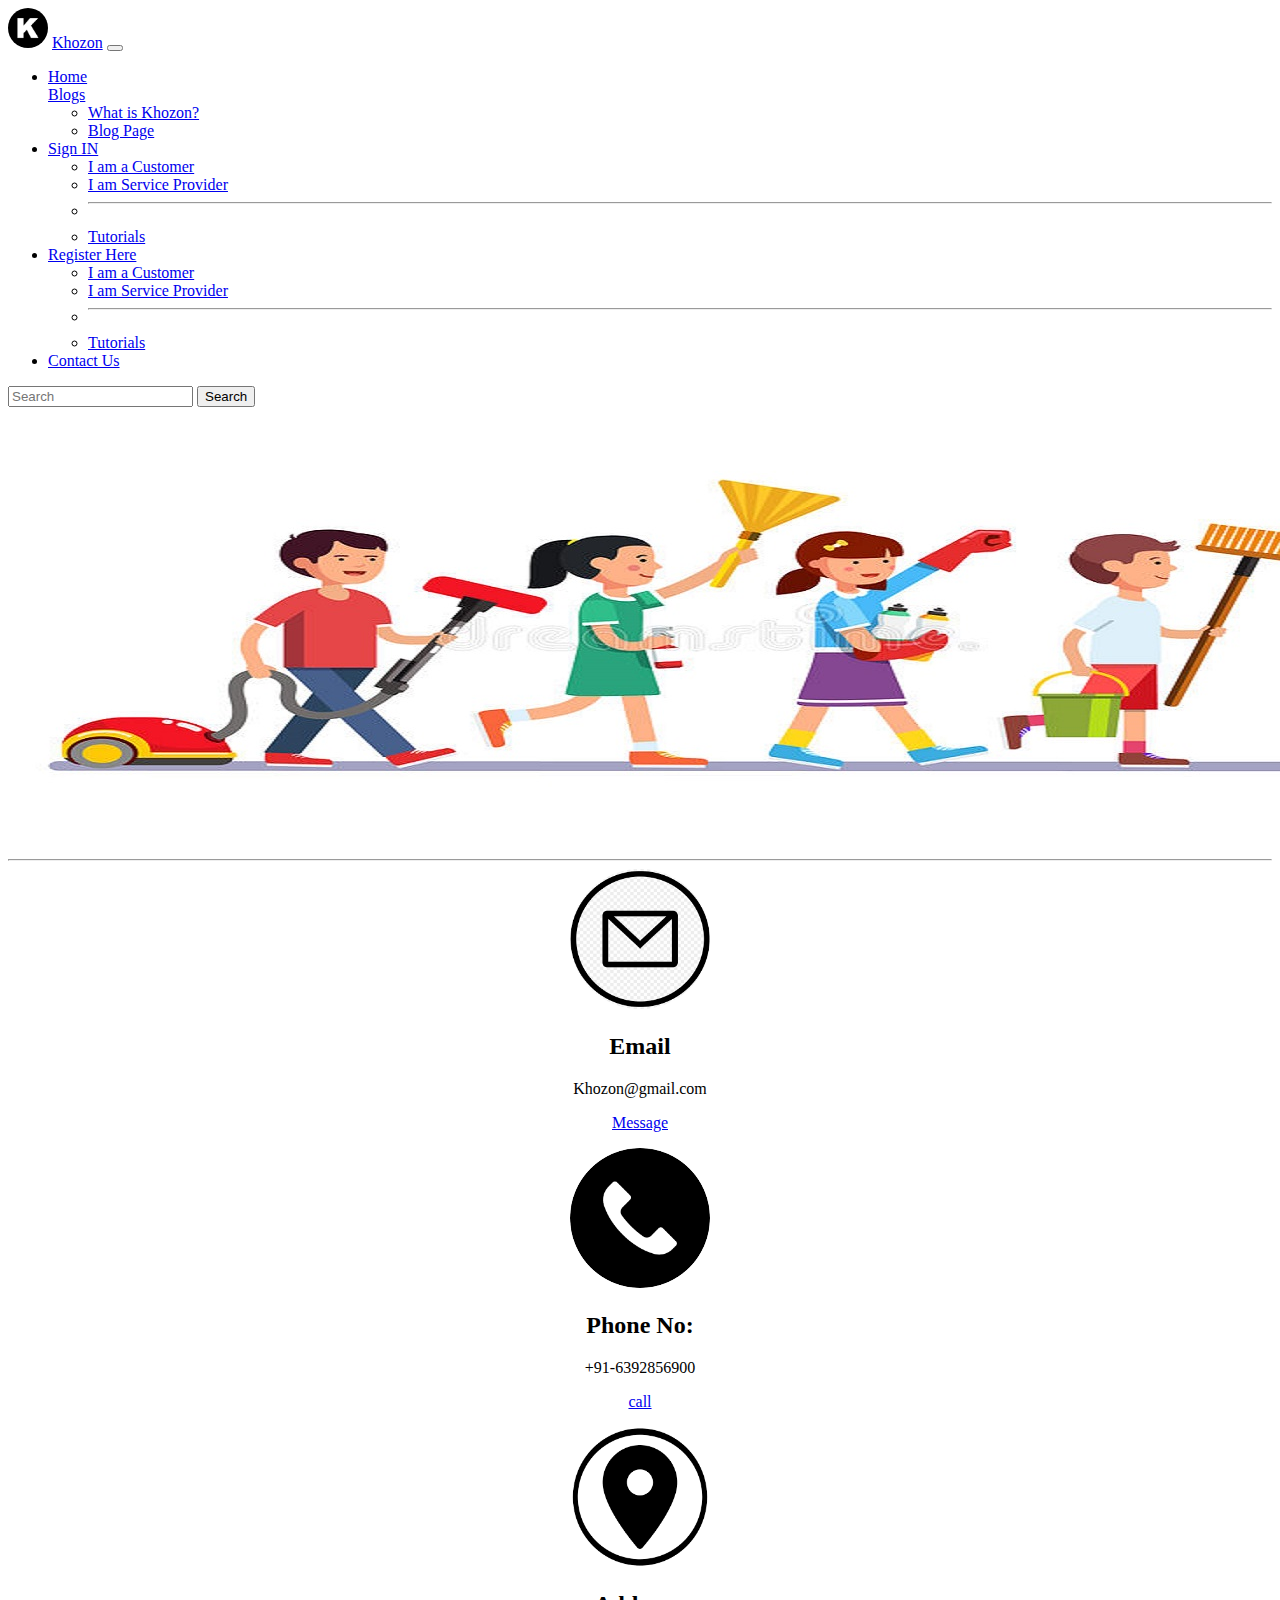
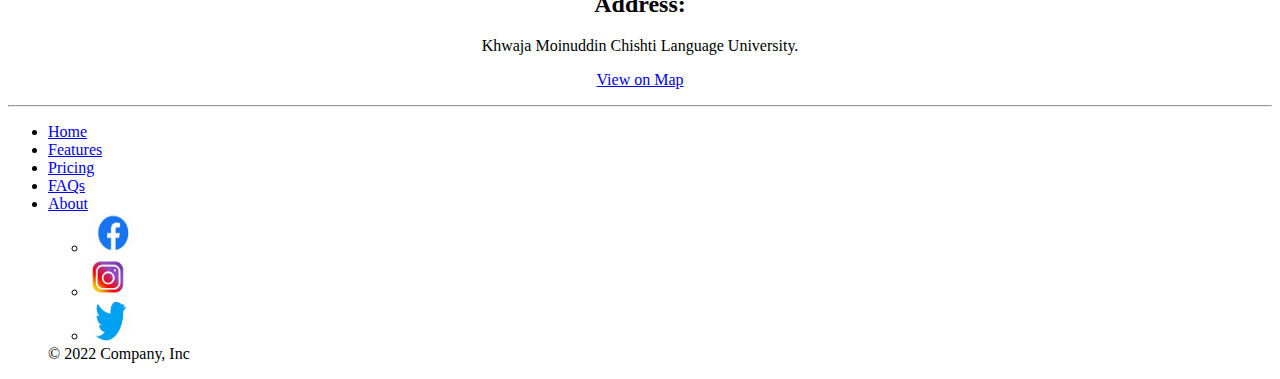
<file: contact.html>
<!DOCTYPE html>
<html lang="en">

<head>
    <meta charset="utf-8" />
    <meta name="viewport" content="width=device-width, initial-scale=1" />
    <title>Contact Us</title>
    <link href="https://cdn.jsdelivr.net/npm/bootstrap@5.2.1/dist/css/bootstrap.min.css" rel="stylesheet"
        integrity="sha384-iYQeCzEYFbKjA/T2uDLTpkwGzCiq6soy8tYaI1GyVh/UjpbCx/TYkiZhlZB6+fzT" crossorigin="anonymous" />
    <style>
        .image:hover {
            transform: scale(1.5);
            transition: 0.5s;
        }
        .responsive{
            text-align: center;
        }

       
    </style>


</head>

<body>
    <script src="https://cdn.jsdelivr.net/npm/bootstrap@5.2.1/dist/js/bootstrap.bundle.min.js"
        integrity="sha384-u1OknCvxWvY5kfmNBILK2hRnQC3Pr17a+RTT6rIHI7NnikvbZlHgTPOOmMi466C8"
        crossorigin="anonymous"></script>
    <nav class="navbar navbar-expand-lg bg-dark navbar-dark">
        <div class="container-fluid">
            <img src="img/k.png" alt="" style="width: 40px; height:40px; border-radius:100%">
            <a class="navbar-brand" href="#">Khozon</a>
            <button class="navbar-toggler" type="button" data-bs-toggle="collapse"
                data-bs-target="#navbarSupportedContent" aria-controls="navbarSupportedContent" aria-expanded="false"
                aria-label="Toggle navigation">
                <span class="navbar-toggler-icon"></span>
            </button>
            <div class="collapse navbar-collapse" id="navbarSupportedContent">
                <ul class="navbar-nav me-auto mb-2 mb-lg-0">
                    <li class="nav-item">
                        <a class="nav-link " aria-current="page" href="index.html">Home</a>
                    </li>
                    <a class="nav-link dropdown-toggle" href="#" role="button" data-bs-toggle="dropdown"
                        aria-expanded="false">
                        Blogs
                    </a>
                    <ul class="dropdown-menu">
                        <li><a class="dropdown-item" href="https://youtu.be/FncLzsoD4IM" target="_blank"> What is
                                Khozon?</a></li>
                        <li><a class="dropdown-item" href="blogpage.html">Blog Page</a></li>
                    </ul>
                    </li>

                    <li class="nav-item dropdown">
                        <a class="nav-link dropdown-toggle" href="#" role="button" data-bs-toggle="dropdown"
                            aria-expanded="false">
                            Sign IN
                        </a>
                        <ul class="dropdown-menu">
                            <li><a class="dropdown-item" href="signin.html" target="_blank">I am a Customer</a></li>
                            <li><a class="dropdown-item" href="signinserviceprovider.html">I am Service Provider</a>
                            </li>
                            <li>
                                <hr class="dropdown-divider" />
                            </li>
                            <li>
                                <a class="dropdown-item" href="#">Tutorials</a>
                            </li>
                        </ul>
                    </li>

                    <li class="nav-item dropdown">
                        <a class="nav-link dropdown-toggle" href="#" role="button" data-bs-toggle="dropdown"
                            aria-expanded="false">
                            Register Here
                        </a>
                        <ul class="dropdown-menu">
                            <li><a class="dropdown-item" href="registercustomer.html" target="_blank">I am a
                                    Customer</a></li>
                            <li><a class="dropdown-item " href="registerserviceprovider.html">I am Service Provider</a>
                            </li>
                            <li>
                                <hr class="dropdown-divider" />
                            </li>
                            <li>
                                <a class="dropdown-item " href="#">Tutorials</a>
                            </li>
                        </ul>
                    </li>

                    <li class="nav-item active">
                        <a class="nav-link active" aria-current="page" href="contact.html" active>Contact Us</a>
                    </li>

                </ul>


                <form class="d-flex" role="search">
                    <input class="form-control me-2" type="search" placeholder="Search" aria-label="Search" />
                    <button class="btn btn-outline-success" type="submit">
                        Search
                    </button>

                </form>
            </div>
        </div>
    </nav>

    <div id="carouselExampleSlidesOnly" class="carousel slide" data-bs-ride="carousel">
        <div class="carousel-inner">
            <div class="carousel-item active ">
                <img src="img/all.jpg" class="d-block w-100" alt="...">
            </div>
        </div>
    </div>

    <hr>

    <div class="container marketing my-5">

        <!-- Three columns of text below the carousel -->
        <div class="row responsive" >
            <div class="col-lg-4">
                <img src="img/email1.png" alt="" style="width: 140px; height:140px; border-radius:100%">
                <div class="conatiner">

                    <h2 class="fw-normal my-2 mx-4">Email</h2>
                    <p>Khozon@gmail.com</p>

                    <p class="mx-4 "><a class="btn btn-secondary" href="https://gmail.com/">Message</a></p>
                </div>
            </div><!-- /.col-lg-4 -->
            <div class="col-lg-4">
                <img src="img/phone.png" alt="" style="width: 140px; height:140px; border-radius:100%"  class="responsive">


                <div class="container">
                    <h2 class="fw-normal">Phone No:</h2>
                    <p>+91-6392856900 </p>

                </div>
                <div class="conatiner ">
                    <p class="my-4 mx-3"><a class="btn btn-secondary" href="#">call</a></p>
                </div>
            </div><!-- /.col-lg-4 -->
            <div class="col-lg-4">
                <img src="img/address.png" alt="" style="width: 140px; height:140px; border-radius:100%"  class="responsive">

                <h2 class="fw-normal">Address:</h2>
                <p>Khwaja Moinuddin Chishti Language University.</p>
                <p class="my-4"><a class="btn btn-secondary" href="https://maps.app.goo.gl/T7wfV7JWFcPJ8twNA">View on
                        Map</a></p>
            </div>
        </div>
    </div>
    <hr>
    <div class=" text-dark">
        <footer class=" py-3 my-4">
            <ul class="nav justify-content-center border-bottom pb-3 mb-3">
                <li class="nav-item"><a href="#" class="nav-link px-2 text-muted">Home</a></li>
                <li class="nav-item"><a href="#" class="nav-link px-2 text-muted">Features</a></li>
                <li class="nav-item"><a href="#" class="nav-link px-2 text-muted">Pricing</a></li>
                <li class="nav-item"><a href="#" class="nav-link px-2 text-muted">FAQs</a></li>
                <li class="nav-item"><a href="#" class="nav-link px-2 text-muted">About</a></li>
                <ul class="nav col-md-4 justify-content-end list-unstyled d-flex">
                    <li class="ms-3"><a class="text-muted" href="#"><img src="img/facebook.jfif" alt=""
                                style="width: 50px; height:40px; border-radius:100%" class="image"></a></li>
                    <li class="ms-3"><a class="text-muted "
                            href="https://instagram.com/khoz.on?igshid=YmMyMTA2M2Y="><img src="img/insta.jfif" alt=""
                                style="width: 40px; height:40px; border-radius:100%" class="image"></a></li>
                    <li class="ms-3"><a class="text-muted" href="#"><img src="img/twitter.jfif" alt=""
                                style="width: 45px; height:40px; border-radius:100%" class="image"></a></li>
                </ul>
                <div class="container">© 2022 Company, Inc</div>
            </ul>

        </footer>
    </div>

</body>

</html>
</file>
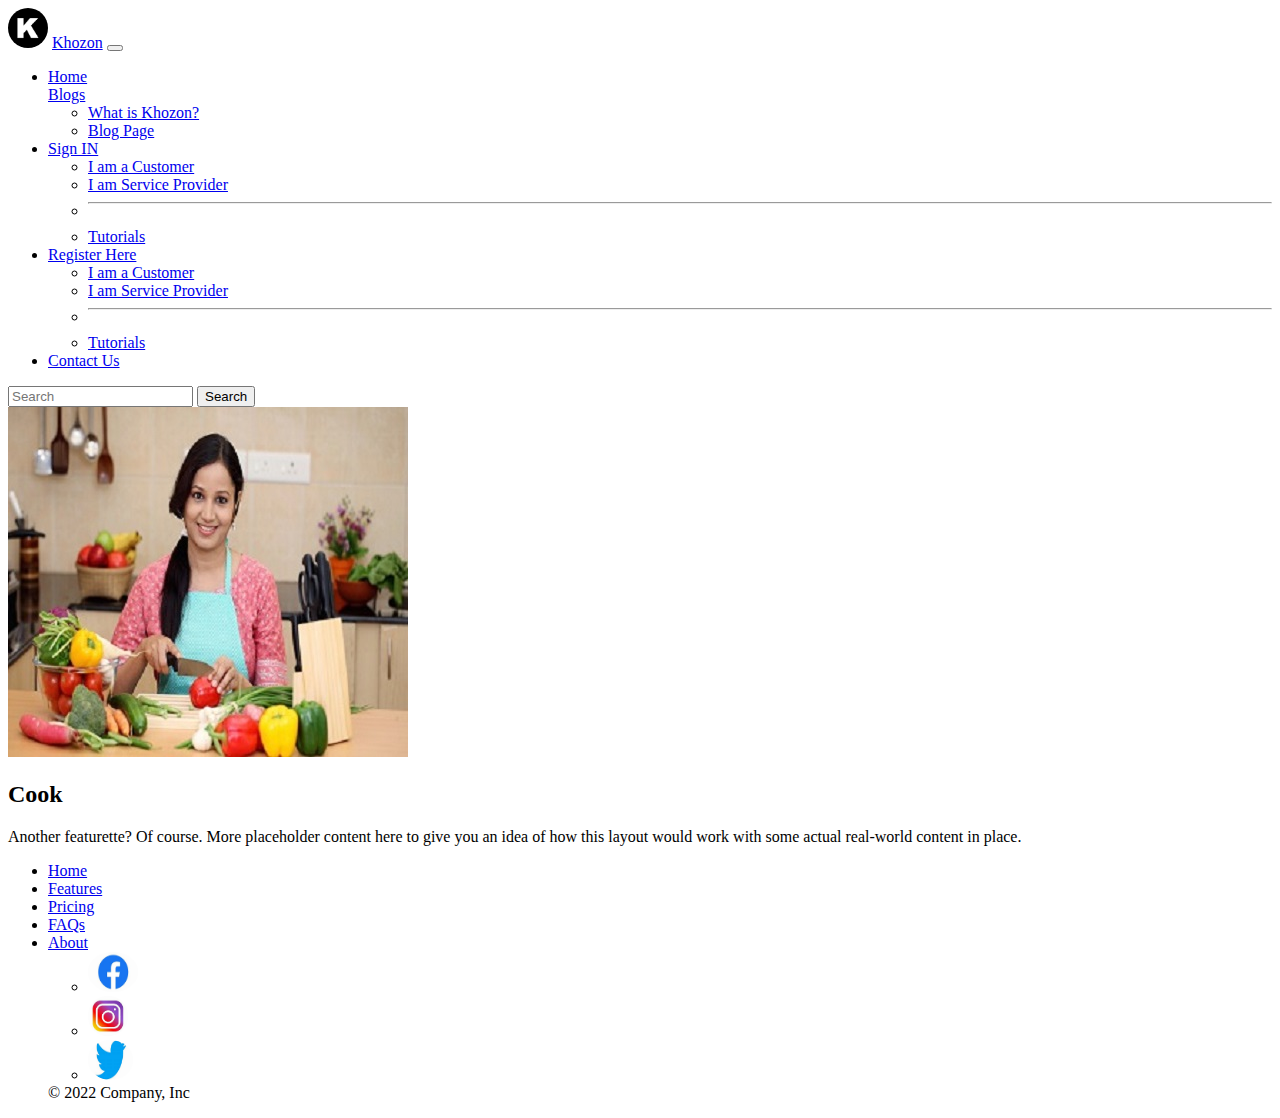
<file: cook.html>
<!DOCTYPE html>
<html lang="en">

<head>
    <meta charset="utf-8" />
    <meta name="viewport" content="width=device-width, initial-scale=1" />
    <title>Khozon</title>
    <link href="https://cdn.jsdelivr.net/npm/bootstrap@5.2.1/dist/css/bootstrap.min.css" rel="stylesheet"
        integrity="sha384-iYQeCzEYFbKjA/T2uDLTpkwGzCiq6soy8tYaI1GyVh/UjpbCx/TYkiZhlZB6+fzT" crossorigin="anonymous" />
    <style>
        .image:hover {
            transform: scale(1.5);
            transition: 0.5s;
        }
    </style>
</head>

<body>
    <script src="https://cdn.jsdelivr.net/npm/bootstrap@5.2.1/dist/js/bootstrap.bundle.min.js"
        integrity="sha384-u1OknCvxWvY5kfmNBILK2hRnQC3Pr17a+RTT6rIHI7NnikvbZlHgTPOOmMi466C8"
        crossorigin="anonymous"></script>
    <nav class="navbar navbar-expand-lg bg-dark navbar-dark">
        <div class="container-fluid">
            <img src="img/k.png" alt="" style="width: 40px; height:40px; border-radius:100%">
            <a class="navbar-brand" href="#">Khozon</a>
            <button class="navbar-toggler" type="button" data-bs-toggle="collapse"
                data-bs-target="#navbarSupportedContent" aria-controls="navbarSupportedContent" aria-expanded="false"
                aria-label="Toggle navigation">
                <span class="navbar-toggler-icon"></span>
            </button>
            <div class="collapse navbar-collapse" id="navbarSupportedContent">
                <ul class="navbar-nav me-auto mb-2 mb-lg-0">
                    <li class="nav-item">
                        <a class="nav-link active" aria-current="page" href="index.html">Home</a>
                    </li>
                    <a class="nav-link dropdown-toggle" href="#" role="button" data-bs-toggle="dropdown"
                        aria-expanded="false">
                        Blogs
                    </a>
                    <ul class="dropdown-menu">
                        <li><a class="dropdown-item" href="https://youtu.be/FncLzsoD4IM" target="_blank"> What is
                                Khozon?</a></li>
                        <li><a class="dropdown-item" href="blogpage.html">Blog Page</a></li>
                    </ul>
                    </li>

                    <li class="nav-item dropdown">
                        <a class="nav-link dropdown-toggle" href="#" role="button" data-bs-toggle="dropdown"
                            aria-expanded="false">
                            Sign IN
                        </a>
                        <ul class="dropdown-menu">
                            <li><a class="dropdown-item" href="signin.html" target="_blank">I am a Customer</a></li>
                            <li><a class="dropdown-item" href="signinserviceprovider.html">I am Service Provider</a>
                            </li>
                            <li>
                                <hr class="dropdown-divider" />
                            </li>
                            <li>
                                <a class="dropdown-item" href="#">Tutorials</a>
                            </li>
                        </ul>
                    </li>

                    <li class="nav-item dropdown">
                        <a class="nav-link dropdown-toggle" href="#" role="button" data-bs-toggle="dropdown"
                            aria-expanded="false">
                            Register Here
                        </a>
                        <ul class="dropdown-menu">
                            <li><a class="dropdown-item" href="registercustomer.html" target="_blank">I am a
                                    Customer</a></li>
                            <li><a class="dropdown-item" href="registerserviceprovider.html">I am Service Provider</a>
                            </li>
                            <li>
                                <hr class="dropdown-divider" />
                            </li>
                            <li>
                                <a class="dropdown-item" href="#">Tutorials</a>
                            </li>
                        </ul>
                    </li>

                    <li class="nav-item" active>
                        <a class="nav-link " aria-current="page" href="contact.html">Contact Us</a>
                    </li>

                </ul>


                <form class="d-flex" role="search">
                    <input class="form-control me-2" type="search" placeholder="Search" aria-label="Search" />
                    <button class="btn btn-outline-success" type="submit">
                        Search
                    </button>

                </form>
            </div>
        </div>
    </nav>


    <div class="container my-4">
        <div class="row featurette my-4">
            <div class="col-md-5 order-md-1">
                <img src="img/cook4.jpeg"
                    class="bd-placeholder-img bd-placeholder-img-lg featurette-image img-fluid mx-auto" a lt="">

            </div>
            <div class="col-md-7 order-md-2">
                <h2 class="featurette-heading fw-normal lh-1">
                    Cook
                </h2>
                <p class="lead">
                    Another featurette? Of course. More placeholder content here to give
                    you an idea of how this layout would work with some actual
                    real-world content in place.
                </p>
            </div>
           
        </div>
    </div>


    <div class=" text-dark">
        <footer class=" py-3 my-4">
            <ul class="nav justify-content-center border-bottom pb-3 mb-3">
                <li class="nav-item"><a href="#" class="nav-link px-2 text-muted">Home</a></li>
                <li class="nav-item"><a href="#" class="nav-link px-2 text-muted">Features</a></li>
                <li class="nav-item"><a href="#" class="nav-link px-2 text-muted">Pricing</a></li>
                <li class="nav-item"><a href="#" class="nav-link px-2 text-muted">FAQs</a></li>
                <li class="nav-item"><a href="#" class="nav-link px-2 text-muted">About</a></li>
                <ul class="nav col-md-4 justify-content-end list-unstyled d-flex">
                    <li class="ms-3"><a class="text-muted" href="#"><img src="img/facebook.jfif" alt=""
                                style="width: 50px; height:40px; border-radius:100%" class="image"></a></li>
                    <li class="ms-3"><a class="text-muted "
                            href="https://instagram.com/khoz.on?igshid=YmMyMTA2M2Y="><img src="img/insta.jfif" alt=""
                                style="width: 40px; height:40px; border-radius:100%" class="image"></a></li>
                    <li class="ms-3"><a class="text-muted" href="#"><img src="img/twitter.jfif" alt=""
                                style="width: 45px; height:40px; border-radius:100%" class="image"></a></li>
                </ul>
                <div class="container">© 2022 Company, Inc</div>
            </ul>

        </footer>
    </div>
</body>

</html>
</file>
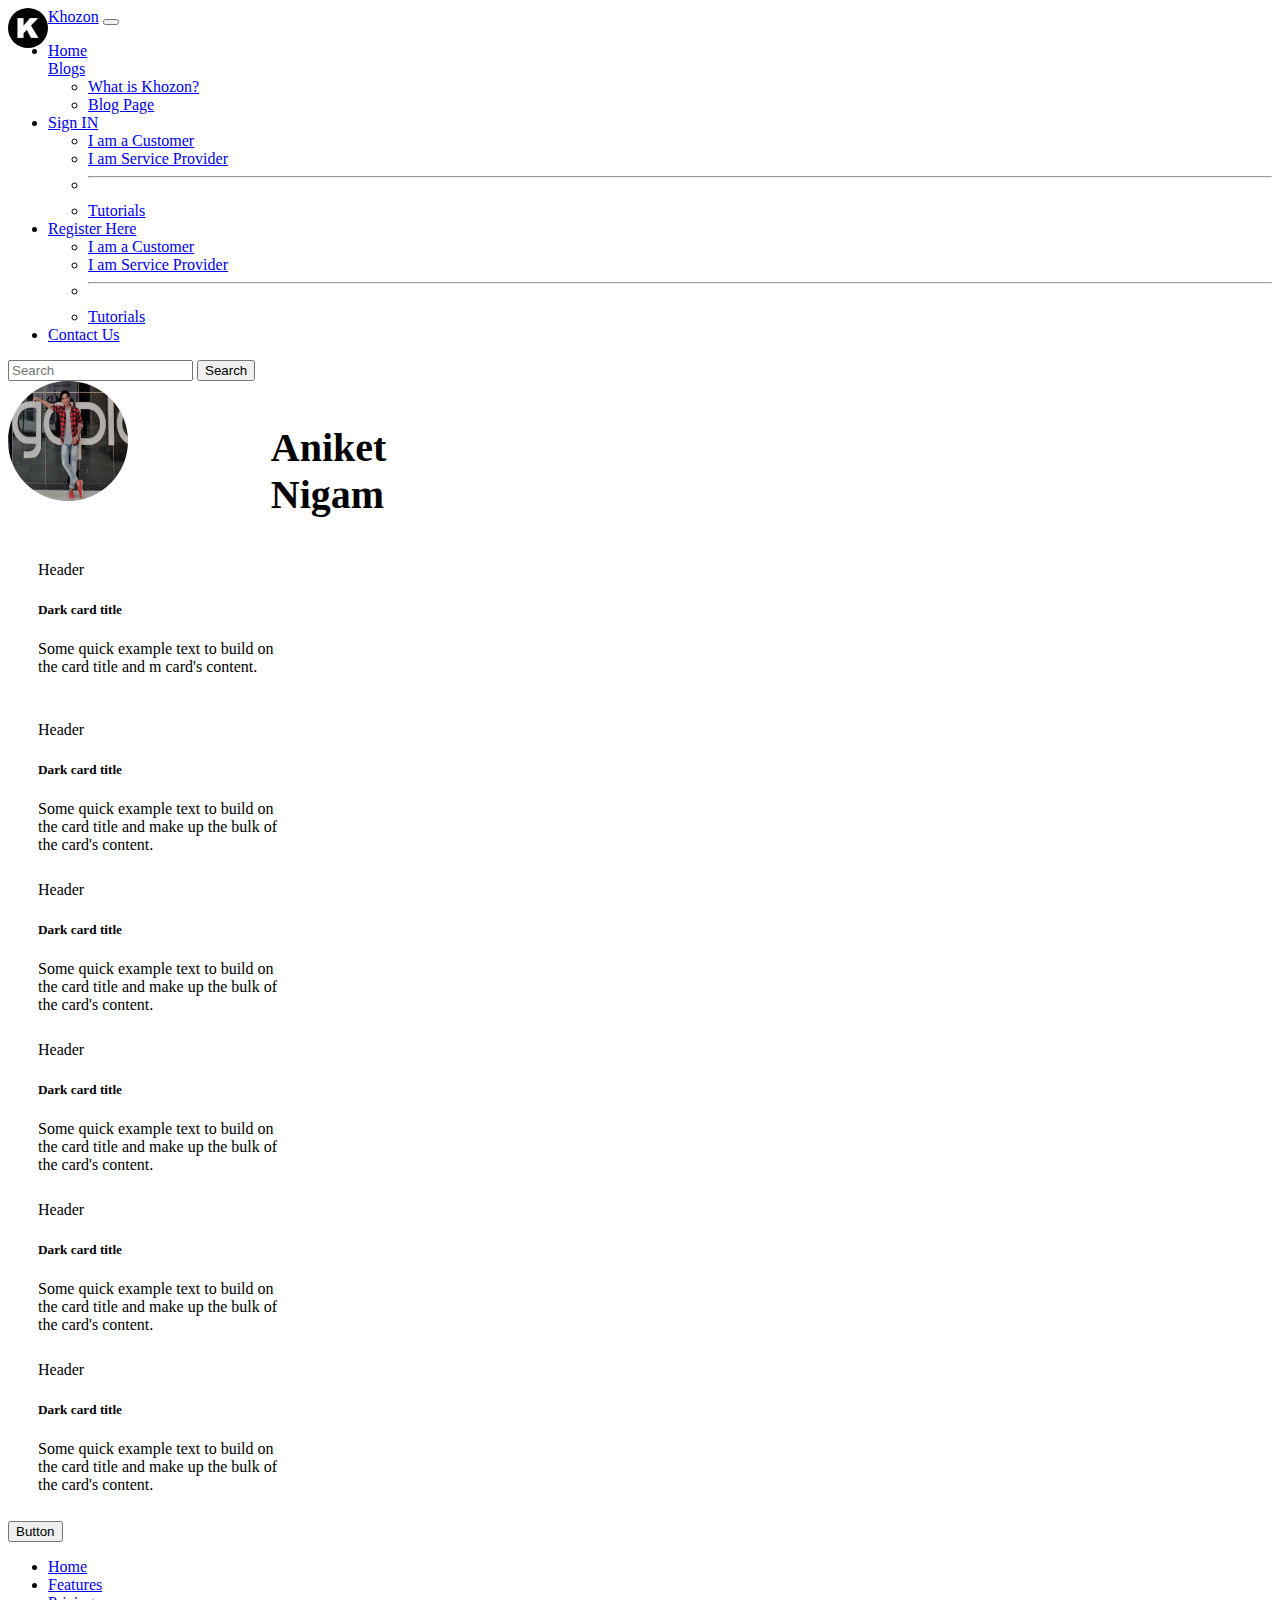
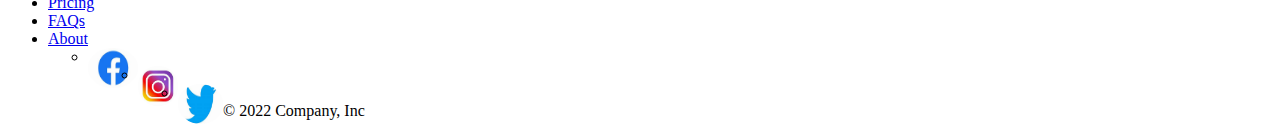
<file: dashboard.html>
<!DOCTYPE html>
<html lang="en">

<head>
    <meta charset="utf-8" />
    <meta name="viewport" content="width=device-width, initial-scale=1" />
    <title>Dashboard</title>
    <link href="https://cdn.jsdelivr.net/npm/bootstrap@5.2.1/dist/css/bootstrap.min.css" rel="stylesheet"
        integrity="sha384-iYQeCzEYFbKjA/T2uDLTpkwGzCiq6soy8tYaI1GyVh/UjpbCx/TYkiZhlZB6+fzT" crossorigin="anonymous" />
    <link rel="stylesheet" href="dashboard.css">
</head>

<body>
    <script src="https://cdn.jsdelivr.net/npm/bootstrap@5.2.1/dist/js/bootstrap.bundle.min.js"
        integrity="sha384-u1OknCvxWvY5kfmNBILK2hRnQC3Pr17a+RTT6rIHI7NnikvbZlHgTPOOmMi466C8"
        crossorigin="anonymous"></script>
    <nav class="navbar navbar-expand-lg bg-dark navbar-dark">
        <div class="container-fluid">
            <img src="img/k.png" alt="" style="width: 40px; height:40px; border-radius:100%">
            <a class="navbar-brand" href="#">Khozon</a>
            <button class="navbar-toggler" type="button" data-bs-toggle="collapse"
                data-bs-target="#navbarSupportedContent" aria-controls="navbarSupportedContent" aria-expanded="false"
                aria-label="Toggle navigation">
                <span class="navbar-toggler-icon"></span>
            </button>
            <div class="collapse navbar-collapse" id="navbarSupportedContent">
                <ul class="navbar-nav me-auto mb-2 mb-lg-0">
                    <li class="nav-item">
                        <a class="nav-link " aria-current="page" href="index.html">Home</a>
                    </li>
                    <a class="nav-link dropdown-toggle" href="#" role="button" data-bs-toggle="dropdown"
                        aria-expanded="false">
                        Blogs
                    </a>
                    <ul class="dropdown-menu ">
                        <li><a class="dropdown-item" href="https://youtu.be/FncLzsoD4IM" target="_blank"> What is
                                Khozon?</a></li>
                        <li><a class="dropdown-item active" href="blogpage.html">Blog Page</a></li>
                    </ul>
                    </li>

                    <li class="nav-item dropdown">
                        <a class="nav-link dropdown-toggle" href="#" role="button" data-bs-toggle="dropdown"
                            aria-expanded="false">
                            Sign IN
                        </a>
                        <ul class="dropdown-menu">
                            <li><a class="dropdown-item" href="signin.html" target="_blank">I am a Customer</a></li>
                            <li><a class="dropdown-item" href="signinserviceprovider.html">I am Service Provider</a>
                            </li>
                            <li>
                                <hr class="dropdown-divider" />
                            </li>
                            <li>
                                <a class="dropdown-item" href="#">Tutorials</a>
                            </li>
                        </ul>
                    </li>

                    <li class="nav-item dropdown">
                        <a class="nav-link dropdown-toggle" href="#" role="button" data-bs-toggle="dropdown"
                            aria-expanded="false">
                            Register Here
                        </a>
                        <ul class="dropdown-menu">
                            <li><a class="dropdown-item" href="registercustomer.html" target="_blank">I am a
                                    Customer</a></li>
                            <li><a class="dropdown-item " href="registerserviceprovider.html">I am Service Provider</a>
                            </li>
                            <li>
                                <hr class="dropdown-divider" />
                            </li>
                            <li>
                                <a class="dropdown-item " href="#">Tutorials</a>
                            </li>
                        </ul>
                    </li>

                    <li class="nav-item ">
                        <a class="nav-link " aria-current="page" href="contact.html">Contact Us</a>
                    </li>

                </ul>


                <form class="d-flex" role="search">
                    <input class="form-control me-2" type="search" placeholder="Search" aria-label="Search" />
                    <button class="btn btn-outline-success" type="submit">
                        Search
                    </button>

                </form>
            </div>
        </div>
    </nav>
    <!-- nav bar end -->


    <div class="container my-4 " style="text-align:centre;">
        <div class="parent">
            <div class="child">
                <img src="img/aniket.jpg">
            </div>
            <div class="child">
                <h2>Aniket Nigam</h2>
            </div>
        </div>


        <div class="container dash">

            <div class="row my-4">
                <div class="card border-dark mb-3  col  mx-4"
                    style="max-width: 15rem; min-width: 14rem;  min-height: 10rem; max-height: 20rem;">
                    <div class="card-header">Header</div>
                    <div class="card-body text-dark">
                        <h5 class="card-title">Dark card title</h5>
                        <p class="card-text">Some quick example text to build on the card title and m
                            card's content.</p>
                    </div>
                </div>

                <div class="card border-dark mb-3 col mx-4"
                    style="max-width: 15rem; min-width: 14rem;  min-height: 10rem; max-height: 20rem;">
                    <div class="card-header">Header</div>
                    <div class="card-body text-dark">
                        <h5 class="card-title">Dark card title</h5>
                        <p class="card-text">Some quick example text to build on the card title and make up the bulk of
                            the
                            card's content.</p>
                    </div>
                </div>

                <div class="card border-dark mb-3 col mx-4   "
                    style="max-width: 15rem; min-width: 14rem; min-height: 10rem; max-height: 20rem;">
                    <div class="card-header">Header</div>
                    <div class="card-body text-dark">
                        <h5 class="card-title">Dark card title</h5>
                        <p class="card-text">Some quick example text to build on the card title and make up the bulk of
                            the
                            card's content.</p>
                    </div>
                </div>
            </div>

            <div class="row">
                <div class="card border-dark mb-3  col  mx-4"
                    style="max-width: 15rem; min-width: 14rem;  min-height: 10rem; max-height: 20rem;">
                    <div class="card-header">Header</div>
                    <div class="card-body text-dark">
                        <h5 class="card-title">Dark card title</h5>
                        <p class="card-text">Some quick example text to build on the card title and make up the bulk of
                            the
                            card's content.</p>
                    </div>
                </div>

                <div class="card border-dark mb-3 col mx-4"
                    style="max-width: 15rem; min-width: 14rem; min-height: 10rem; max-height: 20rem;">
                    <div class="card-header">Header</div>
                    <div class="card-body text-dark">
                        <h5 class="card-title">Dark card title</h5>
                        <p class="card-text">Some quick example text to build on the card title and make up the bulk of
                            the
                            card's content.</p>
                    </div>
                </div>

                <div class="card border-dark mb-3 col mx-4   "
                    style="max-width: 15rem; min-width: 14rem; min-height: 10rem; max-height: 20rem;">
                    <div class="card-header">Header</div>
                    <div class="card-body text-dark">
                        <h5 class="card-title">Dark card title</h5>
                        <p class="card-text">Some quick example text to build on the card title and make up the bulk of
                            the
                            card's content.</p>
                    </div>
                </div>

              
            </div>
        </div>
    </div>

      <div class="container">  <div class="d-grid gap-2 col-6 mx-auto">
        <button class="btn btn-primary" type="button">Button</button>
    </div></div>









    <div class=" text-dark">
        <footer class=" py-3 my-4">
            <ul class="nav justify-content-center border-bottom pb-3 mb-3">
                <li class="nav-item"><a href="#" class="nav-link px-2 text-muted">Home</a></li>
                <li class="nav-item"><a href="#" class="nav-link px-2 text-muted">Features</a></li>
                <li class="nav-item"><a href="#" class="nav-link px-2 text-muted">Pricing</a></li>
                <li class="nav-item"><a href="#" class="nav-link px-2 text-muted">FAQs</a></li>
                <li class="nav-item"><a href="#" class="nav-link px-2 text-muted">About</a></li>
                <ul class="nav col-md-4 justify-content-end list-unstyled d-flex">
                    <li class="ms-3"><a class="text-muted" href="#"><img src="img/facebook.jfif" alt=""
                                style="width: 50px; height:40px; border-radius:100%" class="image"></a></li>
                    <li class="ms-3"><a class="text-muted "
                            href="https://instagram.com/khoz.on?igshid=YmMyMTA2M2Y="><img src="img/insta.jfif" alt=""
                                style="width: 40px; height:40px; border-radius:100%" class="image"></a></li>
                    <li class="ms-3"><a class="text-muted" href="#"><img src="img/twitter.jfif" alt=""
                                style="width: 45px; height:40px; border-radius:100%" class="image"></a></li>
                </ul>
                <div class="container">© 2022 Company, Inc</div>
            </ul>

        </footer>
    </div>
    </div>



</html>
</file>
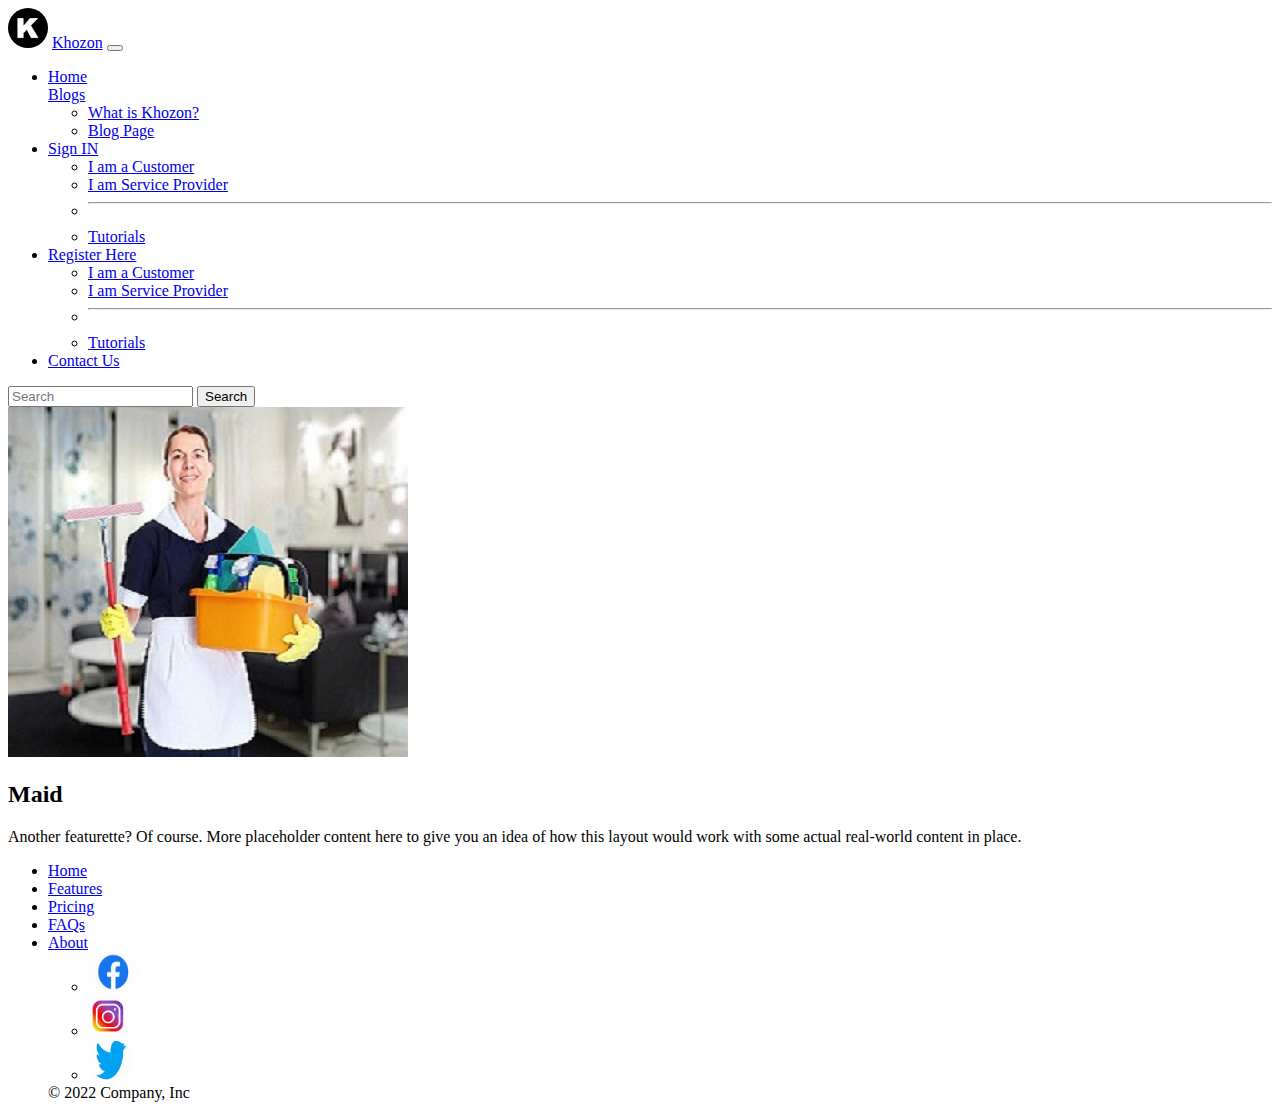
<file: maid.html>
<!DOCTYPE html>
<html lang="en">

<head>
    <meta charset="utf-8" />
    <meta name="viewport" content="width=device-width, initial-scale=1" />
    <title>Khozon</title>
    <link href="https://cdn.jsdelivr.net/npm/bootstrap@5.2.1/dist/css/bootstrap.min.css" rel="stylesheet"
        integrity="sha384-iYQeCzEYFbKjA/T2uDLTpkwGzCiq6soy8tYaI1GyVh/UjpbCx/TYkiZhlZB6+fzT" crossorigin="anonymous" />
        <style>
            .image:hover{
                transform: scale(1.5);
                transition: 0.5s;
            }
        </style>
</head>

<body>
    <script src="https://cdn.jsdelivr.net/npm/bootstrap@5.2.1/dist/js/bootstrap.bundle.min.js"
        integrity="sha384-u1OknCvxWvY5kfmNBILK2hRnQC3Pr17a+RTT6rIHI7NnikvbZlHgTPOOmMi466C8"
        crossorigin="anonymous"></script>
    <nav class="navbar navbar-expand-lg bg-dark navbar-dark">
        <div class="container-fluid">
            <img src="img/k.png" alt="" style="width: 40px; height:40px; border-radius:100%">
            <a class="navbar-brand" href="#">Khozon</a>
            <button class="navbar-toggler" type="button" data-bs-toggle="collapse"
                data-bs-target="#navbarSupportedContent" aria-controls="navbarSupportedContent" aria-expanded="false"
                aria-label="Toggle navigation">
                <span class="navbar-toggler-icon"></span>
            </button>
            <div class="collapse navbar-collapse" id="navbarSupportedContent">
                <ul class="navbar-nav me-auto mb-2 mb-lg-0">
                    <li class="nav-item">
                        <a class="nav-link active" aria-current="page" href="index.html">Home</a>
                    </li>
                    <a class="nav-link dropdown-toggle" href="#" role="button" data-bs-toggle="dropdown"
                        aria-expanded="false">
                        Blogs
                    </a>
                    <ul class="dropdown-menu">
                        <li><a class="dropdown-item" href="https://youtu.be/FncLzsoD4IM" target="_blank"> What is
                                Khozon?</a></li>
                        <li><a class="dropdown-item" href="blogpage.html">Blog Page</a></li>
                    </ul>
                    </li>

                    <li class="nav-item dropdown">
                        <a class="nav-link dropdown-toggle" href="#" role="button" data-bs-toggle="dropdown"
                            aria-expanded="false">
                            Sign IN
                        </a>
                        <ul class="dropdown-menu">
                            <li><a class="dropdown-item" href="signin.html" target="_blank">I am a Customer</a></li>
                            <li><a class="dropdown-item" href="signinserviceprovider.html">I am Service Provider</a>
                            </li>
                            <li>
                                <hr class="dropdown-divider" />
                            </li>
                            <li>
                                <a class="dropdown-item" href="#">Tutorials</a>
                            </li>
                        </ul>
                    </li>

                    <li class="nav-item dropdown">
                        <a class="nav-link dropdown-toggle" href="#" role="button" data-bs-toggle="dropdown"
                            aria-expanded="false">
                            Register Here
                        </a>
                        <ul class="dropdown-menu">
                            <li><a class="dropdown-item" href="registercustomer.html" target="_blank">I am a
                                    Customer</a></li>
                            <li><a class="dropdown-item" href="registerserviceprovider.html">I am Service Provider</a>
                            </li>
                            <li>
                                <hr class="dropdown-divider" />
                            </li>
                            <li>
                                <a class="dropdown-item" href="#">Tutorials</a>
                            </li>
                        </ul>
                    </li>

                    <li class="nav-item" active>
                        <a class="nav-link " aria-current="page" href="contact.html">Contact Us</a>
                    </li>

                </ul>


                <form class="d-flex" role="search">
                    <input class="form-control me-2" type="search" placeholder="Search" aria-label="Search" />
                    <button class="btn btn-outline-success" type="submit">
                        Search
                    </button>

                </form>
            </div>
        </div>
    </nav>


    <div class="container my-4">
        <div class="row featurette my-4">
            <div class="col-md-5 order-md-1">
                <img src="img/blogmaid2.jpg" class="bd-placeholder-img bd-placeholder-img-lg featurette-image img-fluid mx-auto" a
                lt="">

            </div>
            <div class="col-md-7 order-md-2">
                <h2 class="featurette-heading fw-normal lh-1">
                    Maid
                </h2>
                <p class="lead">
                    Another featurette? Of course. More placeholder content here to give
                    you an idea of how this layout would work with some actual
                    real-world content in place.
                </p>
            </div>
           
        </div>
    </div>

      
      <div class=" text-dark">
        <footer class=" py-3 my-4">
          <ul class="nav justify-content-center border-bottom pb-3 mb-3">
            <li class="nav-item"><a href="#" class="nav-link px-2 text-muted">Home</a></li>
            <li class="nav-item"><a href="#" class="nav-link px-2 text-muted">Features</a></li>
            <li class="nav-item"><a href="#" class="nav-link px-2 text-muted">Pricing</a></li>
            <li class="nav-item"><a href="#" class="nav-link px-2 text-muted">FAQs</a></li>
            <li class="nav-item"><a href="#" class="nav-link px-2 text-muted">About</a></li>
            <ul class="nav col-md-4 justify-content-end list-unstyled d-flex">
                <li class="ms-3"><a class="text-muted" href="https://www.facebook.com/profile.php?id=100086516711996"><img src="img/facebook.jfif" alt=""  style="width: 50px; height:40px; border-radius:100%" class="image"></a></li>
                <li class="ms-3"><a class="text-muted " href="https://instagram.com/khoz.on?igshid=YmMyMTA2M2Y="><img src="img/insta.jfif" alt=""  style="width: 40px; height:40px; border-radius:100%" class="image"></a></li>
                <li class="ms-3"><a class="text-muted" href="#"><img src="img/twitter.jfif" alt=""  style="width: 45px; height:40px; border-radius:100%"class="image"></a></li>
              </ul>
            <div class="container">© 2022 Company, Inc</div>
          </ul>

        </footer>
      </div>
</body>
</html>
</file>
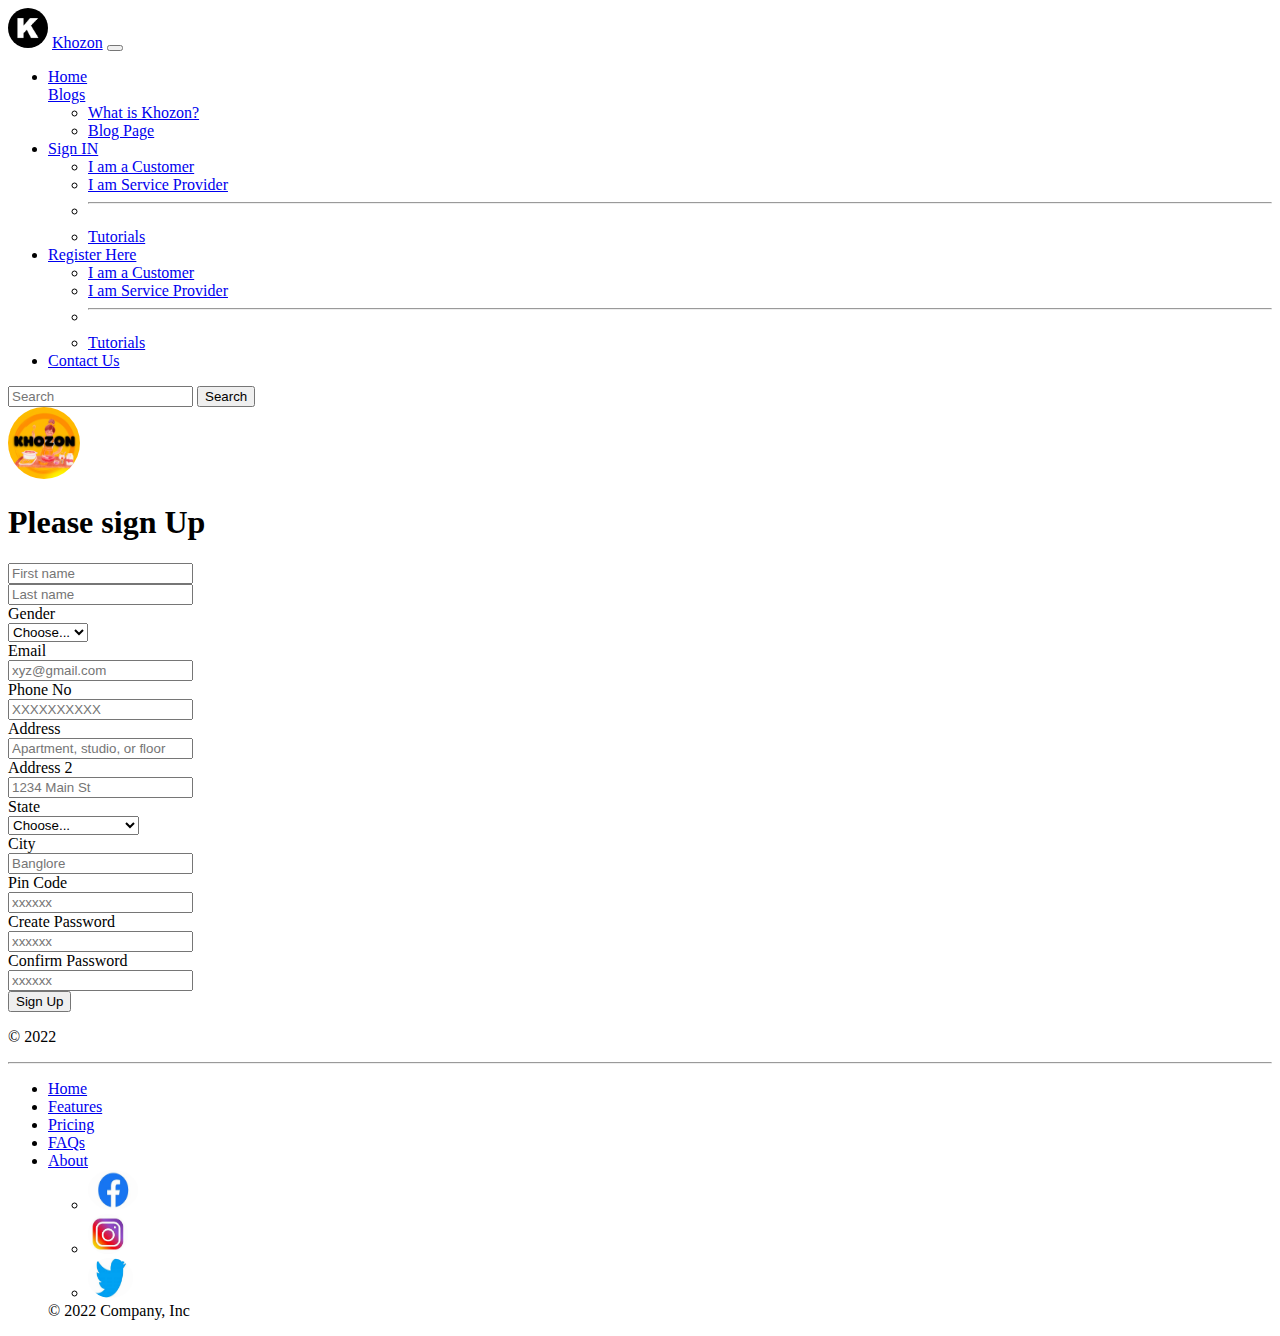
<file: registercustomer.html>
<!DOCTYPE html>
<html lang="en">

<head>
    <meta charset="utf-8" />
    <meta name="viewport" content="width=device-width, initial-scale=1" />
    <title>Blog Page</title>
    <link href="https://cdn.jsdelivr.net/npm/bootstrap@5.2.1/dist/css/bootstrap.min.css" rel="stylesheet"
        integrity="sha384-iYQeCzEYFbKjA/T2uDLTpkwGzCiq6soy8tYaI1GyVh/UjpbCx/TYkiZhlZB6+fzT" crossorigin="anonymous" />
        <style>
          .image:hover{
              transform: scale(1.5);
              transition: 0.5s;
          }

      </style>
</head>

<body>
    <script src="https://cdn.jsdelivr.net/npm/bootstrap@5.2.1/dist/js/bootstrap.bundle.min.js"
        integrity="sha384-u1OknCvxWvY5kfmNBILK2hRnQC3Pr17a+RTT6rIHI7NnikvbZlHgTPOOmMi466C8"
        crossorigin="anonymous"></script>
    <nav class="navbar navbar-expand-lg bg-dark navbar-dark">
        <div class="container-fluid">
          <img src="img/k.png" alt="" style="width: 40px; height:40px; border-radius:100%">
            <a class="navbar-brand" href="#">Khozon</a>
            <button class="navbar-toggler" type="button" data-bs-toggle="collapse"
                data-bs-target="#navbarSupportedContent" aria-controls="navbarSupportedContent" aria-expanded="false"
                aria-label="Toggle navigation">
                <span class="navbar-toggler-icon"></span>
            </button>
            <div class="collapse navbar-collapse" id="navbarSupportedContent">
                <ul class="navbar-nav me-auto mb-2 mb-lg-0">
                    <li class="nav-item">
                        <a class="nav-link " aria-current="page" href="index.html">Home</a>
                    </li>
                    <a class="nav-link dropdown-toggle" href="#" role="button" data-bs-toggle="dropdown"
                        aria-expanded="false">
                        Blogs
                    </a>
                    <ul class="dropdown-menu " >
                        <li><a class="dropdown-item" href="https://youtu.be/FncLzsoD4IM" target="_blank"> What is
                                Khozon?</a></li>
                        <li><a class="dropdown-item active" href="blogpage.html">Blog Page</a></li>
                    </ul>
                    </li>

                    <li class="nav-item dropdown">
                        <a class="nav-link dropdown-toggle" href="#" role="button" data-bs-toggle="dropdown"
                            aria-expanded="false">
                            Sign IN
                        </a>
                        <ul class="dropdown-menu">
                            <li><a class="dropdown-item" href="signin.html" target="_blank">I am a Customer</a></li>
                            <li><a class="dropdown-item" href="signinserviceprovider.html">I am Service Provider</a>
                            </li>
                            <li>
                                <hr class="dropdown-divider" />
                            </li>
                            <li>
                                <a class="dropdown-item" href="#">Tutorials</a>
                            </li>
                        </ul>
                    </li>

                    <li class="nav-item dropdown">
                        <a class="nav-link dropdown-toggle" href="#" role="button" data-bs-toggle="dropdown"
                            aria-expanded="false">
                            Register Here
                        </a>
                        <ul class="dropdown-menu">
                            <li><a class="dropdown-item" href="registercustomer.html" target="_blank">I am a
                                    Customer</a></li>
                            <li><a class="dropdown-item " href="registerserviceprovider.html">I am Service Provider</a>
                            </li>
                            <li>
                                <hr class="dropdown-divider" />
                            </li>
                            <li>
                                <a class="dropdown-item " href="#">Tutorials</a>
                            </li>
                        </ul>
                    </li>

                    <li class="nav-item " >
                        <a class="nav-link " aria-current="page" href="contact.html" >Contact Us</a>
                    </li>

                </ul>


                <form class="d-flex" role="search">
                    <input class="form-control me-2" type="search" placeholder="Search" aria-label="Search" />
                    <button class="btn btn-outline-success" type="submit">
                        Search
                    </button>

                </form>
            </div>
        </div>
    </nav>
    
   <div class="container my-4">
     <main class="form-signin w-100 m-auto">
    <form>
      <img class="mb-4" src="img/khozon.jpg" alt="" width="72" height="72"  style="border-radius: 100%;">
      <h1 class="h3 mb-3 fw-normal">Please sign Up</h1>
  
      <div class="row">
        <div class="col">
          <input type="text" class="form-control" placeholder="First name" aria-label="First name">
        </div>
        <div class="col">
          <input type="text" class="form-control" placeholder="Last name" aria-label="Last name">
        </div>
      </div>

      <div class="row mb-4 my-3">
        <label for="colFormLabel" class="col-sm-1 col-form-label">Gender</label>
        <div class="col-md-4">
          
          <select id="inputState" class="form-select">
            <option selected>Choose...</option>
            <option>Male</option>
            <option>Female</option>
            <option>Other</option>
          </select>
        </div>
      </div>

    

      <div class="row mb-4 my-3">
        <label for="colFormLabel" class="col-sm-1 col-form-label">Email</label>
        <div class="col-sm-11">
          <input type="email" class="form-control" id="colFormLabel" placeholder="xyz@gmail.com">
        </div>
      </div>

      <div class="row mb-4 my-3">
        <label for="colFormLabel" class="col-sm-1 col-form-label">Phone No</label>
        <div class="col-sm-11">
          <input type="number" class="form-control" id="colFormLabel" placeholder="XXXXXXXXXX">
        </div>
      </div>

      <div class="row mb-4 my-3">
        <label for="colFormLabel" class="col-sm-1 col-form-label">Address</label>
        <div class="col-sm-11">
          <input type="text" class="form-control" id="colFormLabel" placeholder="Apartment, studio, or floor">
        </div>
      </div>

      <div class="row mb-4 my-3">
        <label for="colFormLabel" class="col-sm-1 col-form-label">Address 2</label>
        <div class="col-sm-11">
          <input type="text" class="form-control" id="colFormLabel" placeholder="1234 Main St">
        </div>
      </div>

      <div class="row mb-4 my-3">
        <label for="colFormLabel" class="col-sm-1 col-form-label">State</label>
        <div class="col-md-4">
          
          <select id="inputState" class="form-select">
            <option selected>Choose...</option>
            <option>Uttar Pradesh</option>
            <option>Delhi</option>
            <option>Mahrashtra</option>
            <option>karnatka</option>
            <option>Uttar Khand</option>
            <option>Jammu & Kashmir</option>
            <option>Rajasthan</option>
            <option>karnatka</option>

          </select>
        </div>
      </div>

      
      <div class="row mb-4 my-3">
        <label for="colFormLabel" class="col-sm-1 col-form-label">City</label>
        <div class="col-sm-11">
          <input type="text" class="form-control" id="colFormLabel" placeholder="Banglore">
        </div>
      </div>

      <div class="row mb-4 my-3">
        <label for="colFormLabel" class="col-sm-1 col-form-label">Pin Code</label>
        <div class="col-sm-11">
          <input type="text" class="form-control" id="colFormLabel" placeholder="xxxxxx">
        </div>
      </div>

      <div class="row mb-4 my-3">
        <label for="colFormLabel" class="col-sm-1 col-form-label">Create Password</label>
        <div class="col-sm-11">
          <input type="password" class="form-control" id="colFormLabel" placeholder="xxxxxx">
        </div>
      </div>

      <div class="row mb-4 my-3">
        <label for="colFormLabel" class="col-sm-1 col-form-label">Confirm Password</label>
        <div class="col-sm-11">
          <input type="password" class="form-control" id="colFormLabel" placeholder="xxxxxx">
        </div>
      </div>
      <div class="d-grid gap-2 col-6 mx-auto">
        <button class="btn btn-primary" type="button">Sign Up</button>
      </div>

    

  
  

      <p class="mt-5 mb-3 text-muted">© 2022</p>
    </form>
  </main></div>
  <hr>

  <div class=" text-dark">
    <footer class=" py-3 my-4">
      <ul class="nav justify-content-center border-bottom pb-3 mb-3">
        <li class="nav-item"><a href="#" class="nav-link px-2 text-muted">Home</a></li>
        <li class="nav-item"><a href="#" class="nav-link px-2 text-muted">Features</a></li>
        <li class="nav-item"><a href="#" class="nav-link px-2 text-muted">Pricing</a></li>
        <li class="nav-item"><a href="#" class="nav-link px-2 text-muted">FAQs</a></li>
        <li class="nav-item"><a href="#" class="nav-link px-2 text-muted">About</a></li>
        <ul class="nav col-md-4 justify-content-end list-unstyled d-flex">
            <li class="ms-3"><a class="text-muted" href="#"><img src="img/facebook.jfif" alt=""  style="width: 50px; height:40px; border-radius:100%" class="image"></a></li>
            <li class="ms-3"><a class="text-muted " href="https://instagram.com/khoz.on?igshid=YmMyMTA2M2Y="><img src="img/insta.jfif" alt=""  style="width: 40px; height:40px; border-radius:100%" class="image"></a></li>
            <li class="ms-3"><a class="text-muted" href="#"><img src="img/twitter.jfif" alt=""  style="width: 45px; height:40px; border-radius:100%"class="image"></a></li>
          </ul>
        <div class="container">© 2022 Company, Inc</div>
      </ul>

    </footer>
  </div>
</div>
        
      
    
    </body>
</html>
</file>
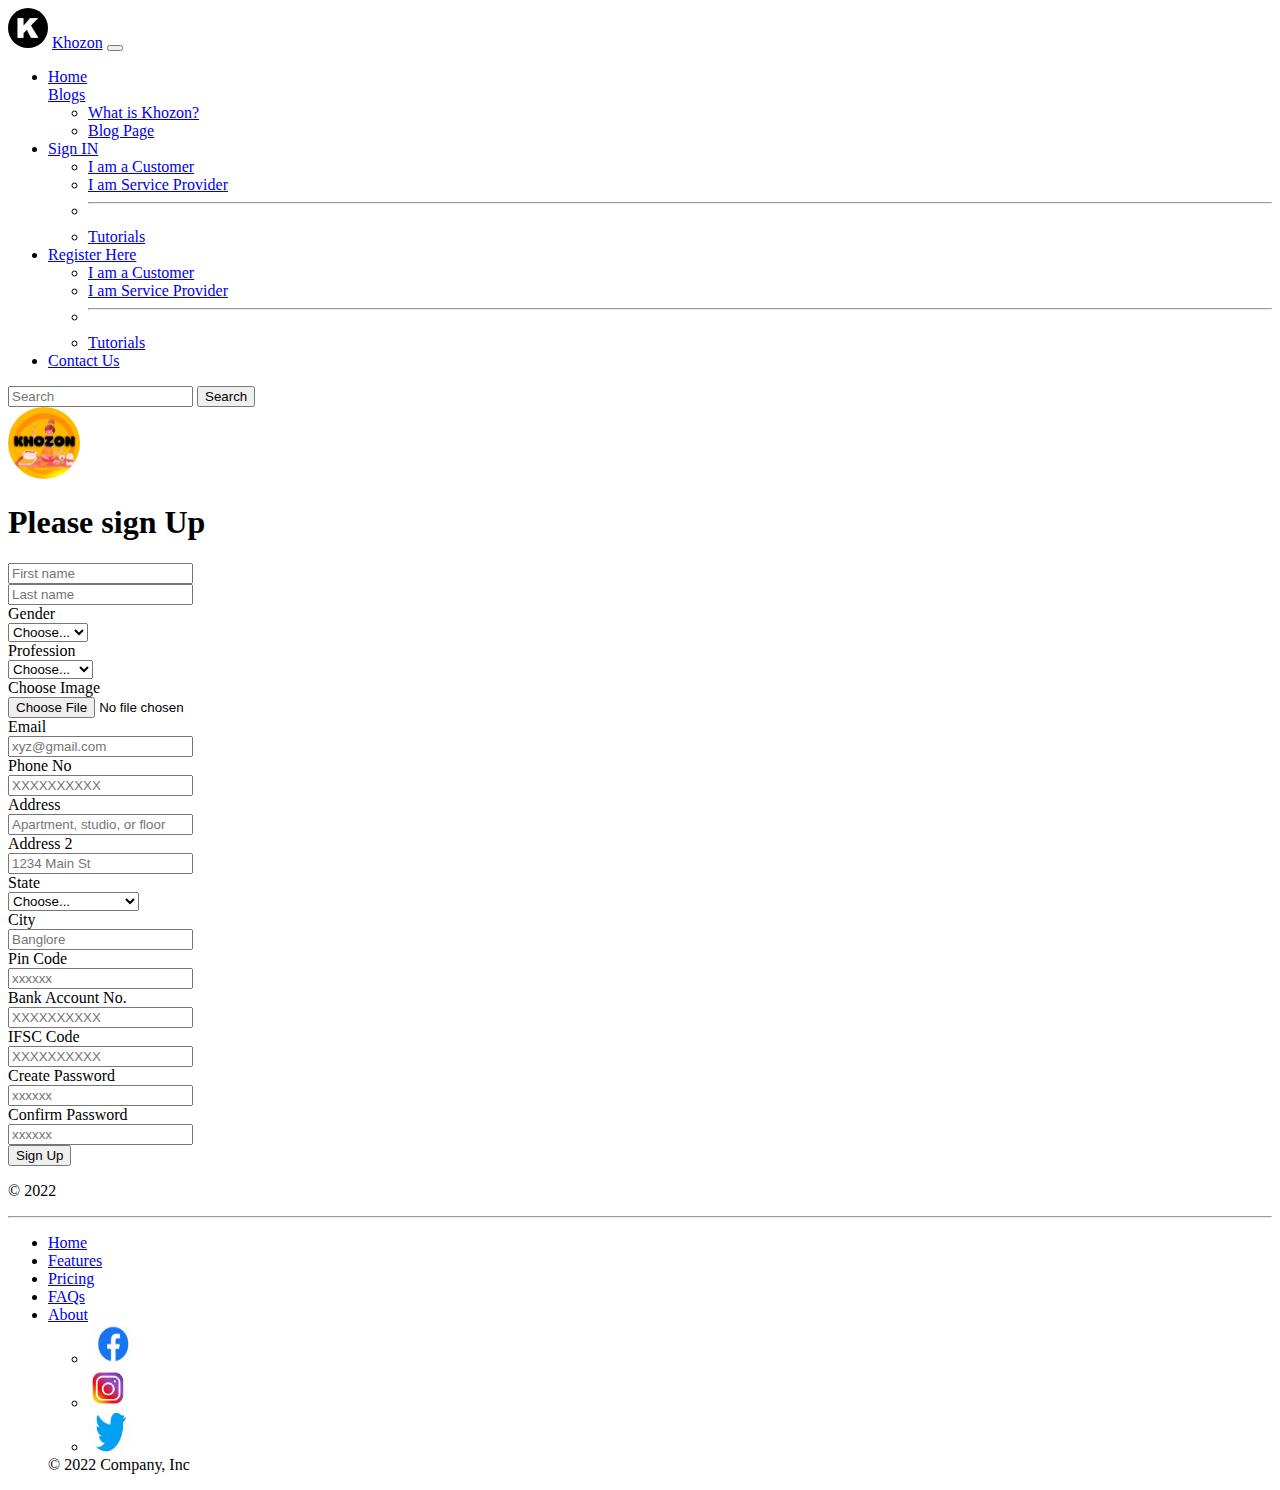
<file: registerserviceprovider.html>
<!DOCTYPE html>
<html lang="en">

<head>
    <meta charset="utf-8" />
    <meta name="viewport" content="width=device-width, initial-scale=1" />
    <title>Blog Page</title>
    <link href="https://cdn.jsdelivr.net/npm/bootstrap@5.2.1/dist/css/bootstrap.min.css" rel="stylesheet"
        integrity="sha384-iYQeCzEYFbKjA/T2uDLTpkwGzCiq6soy8tYaI1GyVh/UjpbCx/TYkiZhlZB6+fzT" crossorigin="anonymous" />
        <style>
          .image:hover{
              transform: scale(1.5);
              transition: 0.5s;
          }
      </style>
</head>

<body>
    <script src="https://cdn.jsdelivr.net/npm/bootstrap@5.2.1/dist/js/bootstrap.bundle.min.js"
        integrity="sha384-u1OknCvxWvY5kfmNBILK2hRnQC3Pr17a+RTT6rIHI7NnikvbZlHgTPOOmMi466C8"
        crossorigin="anonymous"></script>
    <nav class="navbar navbar-expand-lg bg-dark navbar-dark">
        <div class="container-fluid">
          <img src="img/k.png" alt="" style="width: 40px; height:40px; border-radius:100%">
            <a class="navbar-brand" href="#">Khozon</a>
            <button class="navbar-toggler" type="button" data-bs-toggle="collapse"
                data-bs-target="#navbarSupportedContent" aria-controls="navbarSupportedContent" aria-expanded="false"
                aria-label="Toggle navigation">
                <span class="navbar-toggler-icon"></span>
            </button>
            <div class="collapse navbar-collapse" id="navbarSupportedContent">
                <ul class="navbar-nav me-auto mb-2 mb-lg-0">
                    <li class="nav-item">
                        <a class="nav-link " aria-current="page" href="index.html">Home</a>
                    </li>
                    <a class="nav-link dropdown-toggle" href="#" role="button" data-bs-toggle="dropdown"
                        aria-expanded="false">
                        Blogs
                    </a>
                    <ul class="dropdown-menu " >
                        <li><a class="dropdown-item" href="https://youtu.be/FncLzsoD4IM" target="_blank"> What is
                                Khozon?</a></li>
                        <li><a class="dropdown-item active" href="blogpage.html">Blog Page</a></li>
                    </ul>
                    </li>

                    <li class="nav-item dropdown">
                        <a class="nav-link dropdown-toggle" href="#" role="button" data-bs-toggle="dropdown"
                            aria-expanded="false">
                            Sign IN
                        </a>
                        <ul class="dropdown-menu">
                            <li><a class="dropdown-item" href="signin.html" target="_blank">I am a Customer</a></li>
                            <li><a class="dropdown-item" href="signinserviceprovider.html">I am Service Provider</a>
                            </li>
                            <li>
                                <hr class="dropdown-divider" />
                            </li>
                            <li>
                                <a class="dropdown-item" href="#">Tutorials</a>
                            </li>
                        </ul>
                    </li>

                    <li class="nav-item dropdown">
                        <a class="nav-link dropdown-toggle" href="#" role="button" data-bs-toggle="dropdown"
                            aria-expanded="false">
                            Register Here
                        </a>
                        <ul class="dropdown-menu">
                            <li><a class="dropdown-item" href="registercustomer.html" target="_blank">I am a
                                    Customer</a></li>
                            <li><a class="dropdown-item " href="registerserviceprovider.html">I am Service Provider</a>
                            </li>
                            <li>
                                <hr class="dropdown-divider" />
                            </li>
                            <li>
                                <a class="dropdown-item " href="#">Tutorials</a>
                            </li>
                        </ul>
                    </li>

                    <li class="nav-item " >
                        <a class="nav-link " aria-current="page" href="contact.html" >Contact Us</a>
                    </li>

                </ul>


                <form class="d-flex" role="search">
                    <input class="form-control me-2" type="search" placeholder="Search" aria-label="Search" />
                    <button class="btn btn-outline-success" type="submit">
                        Search
                    </button>

                </form>
            </div>
        </div>
    </nav>
    
   <div class="container my-4">
     <main class="form-signin w-100 m-auto">
    <form>
      <img class="mb-4" src="img/khozon.jpg" alt="" width="72" height="72"  style="border-radius: 100%;">
      <h1 class="h3 mb-3 fw-normal">Please sign Up</h1>
  
      <div class="row">
        <div class="col">
          <input type="text" class="form-control" placeholder="First name" aria-label="First name">
        </div>
        <div class="col">
          <input type="text" class="form-control" placeholder="Last name" aria-label="Last name">
        </div>
      </div>

      <div class="row mb-4 my-3">
        <label for="colFormLabel" class="col-sm-1 col-form-label">Gender</label>
        <div class="col-md-4">
          
          <select id="inputState" class="form-select">
            <option selected>Choose...</option>
            <option>Male</option>
            <option>Female</option>
            <option>Other</option>
          </select>
        </div>
      </div>

      
      <div class="row mb-4 my-3">
        <label for="colFormLabel" class="col-sm-1 col-form-label">Profession</label>
        <div class="col-md-4">
          
          <select id="inputState" class="form-select">
            <option selected>Choose...</option>
            <option>Cook</option>
            <option>Maid</option>
            <option>Caretaker</option>
            <option>Babysitter</option>
            <option>Gardening</option>
          </select>
        </div>
      </div>


   
      

      <div class="row mb-4 my-3">
        <label for="formFile" class="form-label col-sm-1">Choose Image</label>
        <div class="col-sm-11">
            <input class="form-control" type="file" id="formFile" >
        </div>
      </div>

    

      <div class="row mb-4 my-3">
        <label for="colFormLabel" class="col-sm-1 col-form-label">Email</label>
        <div class="col-sm-11">
          <input type="email" class="form-control" id="colFormLabel" placeholder="xyz@gmail.com">
        </div>
      </div>

      <div class="row mb-4 my-3">
        <label for="colFormLabel" class="col-sm-1 col-form-label">Phone No</label>
        <div class="col-sm-11">
          <input type="number" class="form-control" id="colFormLabel" placeholder="XXXXXXXXXX">
        </div>
      </div>

      <div class="row mb-4 my-3">
        <label for="colFormLabel" class="col-sm-1 col-form-label">Address</label>
        <div class="col-sm-11">
          <input type="text" class="form-control" id="colFormLabel" placeholder="Apartment, studio, or floor">
        </div>
      </div>

      <div class="row mb-4 my-3">
        <label for="colFormLabel" class="col-sm-1 col-form-label">Address 2</label>
        <div class="col-sm-11">
          <input type="text" class="form-control" id="colFormLabel" placeholder="1234 Main St">
        </div>
      </div>

      <div class="row mb-4 my-3">
        <label for="colFormLabel" class="col-sm-1 col-form-label">State</label>
        <div class="col-md-4">
          
          <select id="inputState" class="form-select">
            <option selected>Choose...</option>
            <option>Uttar Pradesh</option>
            <option>Delhi</option>
            <option>Mahrashtra</option>
            <option>karnatka</option>
            <option>Uttar Khand</option>
            <option>Jammu & Kashmir</option>
            <option>Rajasthan</option>
            <option>karnatka</option>

          </select>
        </div>
      </div>

      
      <div class="row mb-4 my-3">
        <label for="colFormLabel" class="col-sm-1 col-form-label">City</label>
        <div class="col-sm-11">
          <input type="text" class="form-control" id="colFormLabel" placeholder="Banglore">
        </div>
      </div>

      <div class="row mb-4 my-3">
        <label for="colFormLabel" class="col-sm-1 col-form-label">Pin Code</label>
        <div class="col-sm-11">
          <input type="text" class="form-control" id="colFormLabel" placeholder="xxxxxx">
        </div>
      </div>

      <div class="row mb-4 my-3">
        <label for="colFormLabel" class="col-sm-1 col-form-label">Bank Account No.</label>
        <div class="col-sm-11">
          <input type="number" class="form-control" id="colFormLabel" placeholder="XXXXXXXXXX">
        </div>
      </div>

      <div class="row mb-4 my-3">
        <label for="colFormLabel" class="col-sm-1 col-form-label">IFSC Code</label>
        <div class="col-sm-11">
          <input type="number" class="form-control" id="colFormLabel" placeholder="XXXXXXXXXX">
        </div>
      </div>

      <div class="row mb-4 my-3">
        <label for="colFormLabel" class="col-sm-1 col-form-label">Create Password</label>
        <div class="col-sm-11">
          <input type="password" class="form-control" id="colFormLabel" placeholder="xxxxxx">
        </div>
      </div>

      <div class="row mb-4 my-3">
        <label for="colFormLabel" class="col-sm-1 col-form-label">Confirm Password</label>
        <div class="col-sm-11">
          <input type="password" class="form-control" id="colFormLabel" placeholder="xxxxxx">
        </div>
      </div>
      
    

      <div class="d-grid gap-2 col-6 mx-auto">
        <button class="btn btn-primary" type="button">Sign Up</button>
      </div>


    

  
  

      <p class="mt-5 mb-3 text-muted">© 2022</p>
    </form>
  </main></div>
  <hr>

  <div class=" text-dark">
    <footer class=" py-3 my-4">
      <ul class="nav justify-content-center border-bottom pb-3 mb-3">
        <li class="nav-item"><a href="#" class="nav-link px-2 text-muted">Home</a></li>
        <li class="nav-item"><a href="#" class="nav-link px-2 text-muted">Features</a></li>
        <li class="nav-item"><a href="#" class="nav-link px-2 text-muted">Pricing</a></li>
        <li class="nav-item"><a href="#" class="nav-link px-2 text-muted">FAQs</a></li>
        <li class="nav-item"><a href="#" class="nav-link px-2 text-muted">About</a></li>
        <ul class="nav col-md-4 justify-content-end list-unstyled d-flex">
            <li class="ms-3"><a class="text-muted" href="#"><img src="img/facebook.jfif" alt=""  style="width: 50px; height:40px; border-radius:100%" class="image"></a></li>
            <li class="ms-3"><a class="text-muted " href="https://instagram.com/khoz.on?igshid=YmMyMTA2M2Y="><img src="img/insta.jfif" alt=""  style="width: 40px; height:40px; border-radius:100%" class="image"></a></li>
            <li class="ms-3"><a class="text-muted" href="#"><img src="img/twitter.jfif" alt=""  style="width: 45px; height:40px; border-radius:100%"class="image"></a></li>
          </ul>
        <div class="container">© 2022 Company, Inc</div>
      </ul>

    </footer>
  </div>


  

 
    
        
      
    
    </body>
</html>
</file>
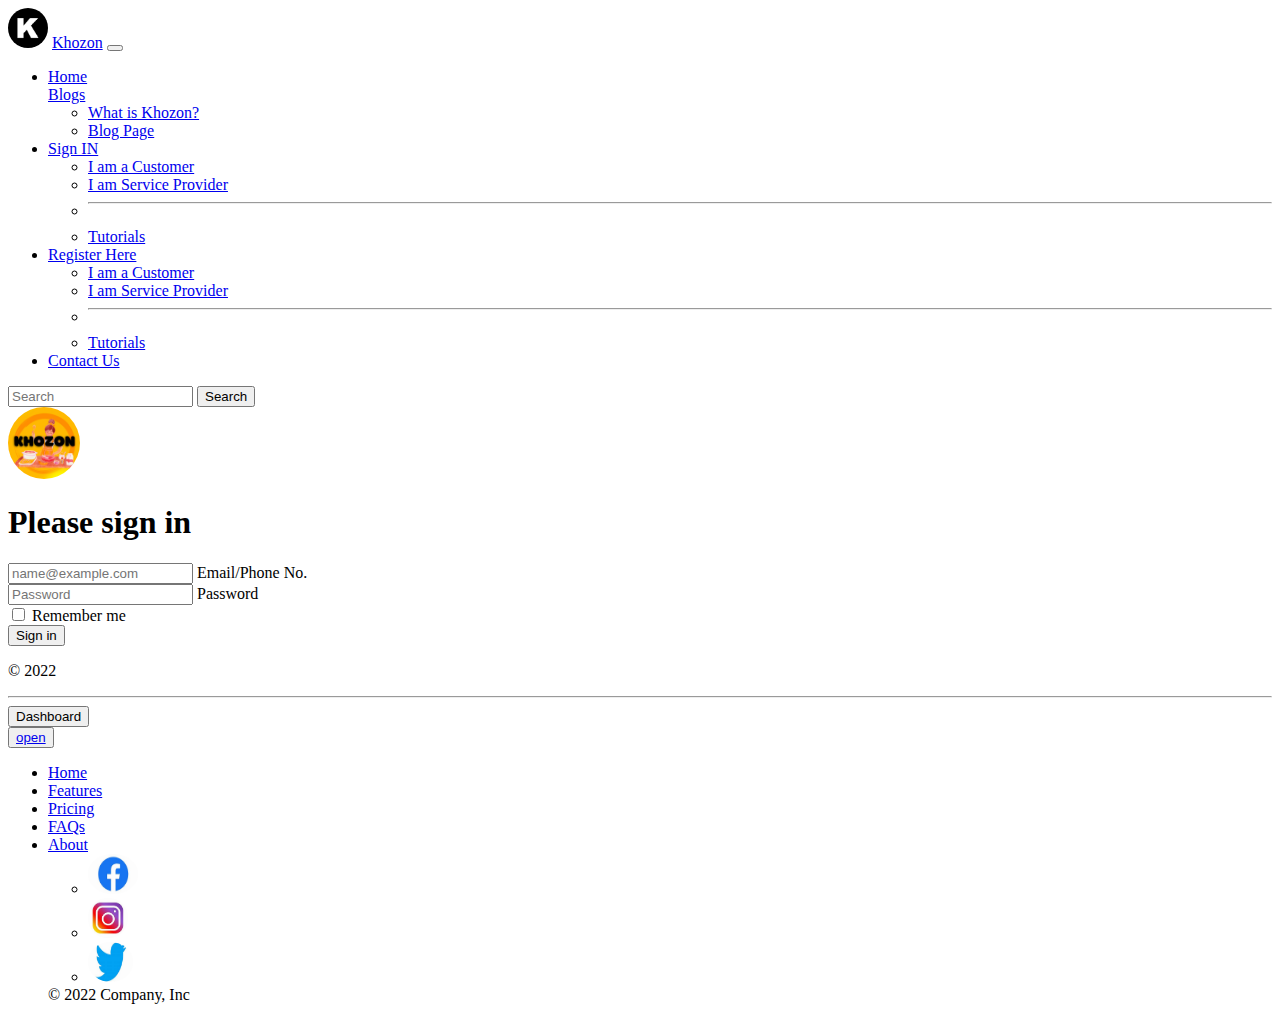
<file: signin.html>
<!DOCTYPE html>
<html lang="en">

<head>
    <meta charset="utf-8" />
    <meta name="viewport" content="width=device-width, initial-scale=1" />
    <title>Blog Page</title>
    <link href="https://cdn.jsdelivr.net/npm/bootstrap@5.2.1/dist/css/bootstrap.min.css" rel="stylesheet"
        integrity="sha384-iYQeCzEYFbKjA/T2uDLTpkwGzCiq6soy8tYaI1GyVh/UjpbCx/TYkiZhlZB6+fzT" crossorigin="anonymous" />
        <style>
            .image:hover{
                transform: scale(1.5);
                transition: 0.5s;
            }
        </style>
</head>

<body>
    <script src="https://cdn.jsdelivr.net/npm/bootstrap@5.2.1/dist/js/bootstrap.bundle.min.js"
        integrity="sha384-u1OknCvxWvY5kfmNBILK2hRnQC3Pr17a+RTT6rIHI7NnikvbZlHgTPOOmMi466C8"
        crossorigin="anonymous"></script>
    <nav class="navbar navbar-expand-lg bg-dark navbar-dark">

        <div class="container-fluid">
            <img src="img/k.png" alt="" style="width: 40px; height:40px; border-radius:100%">
            <a class="navbar-brand" href="#">Khozon</a>
            <button class="navbar-toggler" type="button" data-bs-toggle="collapse"
                data-bs-target="#navbarSupportedContent" aria-controls="navbarSupportedContent" aria-expanded="false"
                aria-label="Toggle navigation">
                <span class="navbar-toggler-icon"></span>
            </button>
            <div class="collapse navbar-collapse" id="navbarSupportedContent">
                <ul class="navbar-nav me-auto mb-2 mb-lg-0">
                    <li class="nav-item">
                        <a class="nav-link " aria-current="page" href="index.html">Home</a>
                    </li>
                    <a class="nav-link dropdown-toggle" href="#" role="button" data-bs-toggle="dropdown"
                        aria-expanded="false">
                        Blogs
                    </a>
                    <ul class="dropdown-menu ">
                        <li><a class="dropdown-item" href="https://youtu.be/FncLzsoD4IM" target="_blank"> What is
                                Khozon?</a></li>
                        <li><a class="dropdown-item active" href="blogpage.html">Blog Page</a></li>
                    </ul>
                    </li>

                    <li class="nav-item dropdown">
                        <a class="nav-link dropdown-toggle" href="#" role="button" data-bs-toggle="dropdown"
                            aria-expanded="false">
                            Sign IN
                        </a>
                        <ul class="dropdown-menu">
                            <li><a class="dropdown-item" href="signin.html" target="_blank">I am a Customer</a></li>
                            <li><a class="dropdown-item" href="signinserviceprovider.html">I am Service Provider</a>
                            </li>
                            <li>
                                <hr class="dropdown-divider" />
                            </li>
                            <li>
                                <a class="dropdown-item" href="#">Tutorials</a>
                            </li>
                        </ul>
                    </li>

                    <li class="nav-item dropdown">
                        <a class="nav-link dropdown-toggle" href="#" role="button" data-bs-toggle="dropdown"
                            aria-expanded="false">
                            Register Here
                        </a>
                        <ul class="dropdown-menu">
                            <li><a class="dropdown-item" href="registercustomer.html" target="_blank">I am a
                                    Customer</a></li>
                            <li><a class="dropdown-item " href="registerserviceprovider.html">I am Service Provider</a>
                            </li>
                            <li>
                                <hr class="dropdown-divider" />
                            </li>
                            <li>
                                <a class="dropdown-item " href="#">Tutorials</a>
                            </li>
                        </ul>
                    </li>

                    <li class="nav-item ">
                        <a class="nav-link " aria-current="page" href="contact.html">Contact Us</a>
                    </li>

                </ul>


                <form class="d-flex" role="search">
                    <input class="form-control me-2" type="search" placeholder="Search" aria-label="Search" />
                    <button class="btn btn-outline-success" type="submit">
                        Search
                    </button>

                </form>
            </div>
        </div>
    </nav>

    <div class="container my-4">
        <main class="form-signin w-100 m-auto">
            <form>
                <img class="mb-4" src="img/khozon.jpg" alt="" width="72" height="72" style="border-radius: 100%;">
                <h1 class="h3 mb-3 fw-normal">Please sign in</h1>

                <div class="form-floating my-3">
                    <input type="email/number" class="form-control" id="floatingInput" placeholder="name@example.com">
                    <label for="floatingInput">Email/Phone No.</label>
                </div>
                <div class="form-floating my-3">
                    <input type="password" class="form-control" id="floatingPassword" placeholder="Password">
                    <label for="floatingPassword">Password</label>
                </div>

                <div class="checkbox mb-3">
                    <label>
                        <input type="checkbox" value="remember-me"> Remember me
                    </label>
                </div>
                <button class="w-100 btn btn-lg btn-primary" type="submit">Sign in</button>
                <p class="mt-5 mb-3 text-muted">© 2022</p>
            </form>
        </main>
    </div>

    <hr>

    <div class="d-grid gap-2 container">
       <a href="dashboard.html"> <button class="btn btn-primary" type="button">Dashboard</button></a>
      </div>
      <button><a href="dashboard.html"> open</a> </button>

    <div class=" text-dark">
        <footer class=" py-3 my-4">
          <ul class="nav justify-content-center border-bottom pb-3 mb-3">
            <li class="nav-item"><a href="#" class="nav-link px-2 text-muted">Home</a></li>
            <li class="nav-item"><a href="#" class="nav-link px-2 text-muted">Features</a></li>
            <li class="nav-item"><a href="#" class="nav-link px-2 text-muted">Pricing</a></li>
            <li class="nav-item"><a href="#" class="nav-link px-2 text-muted">FAQs</a></li>
            <li class="nav-item"><a href="#" class="nav-link px-2 text-muted">About</a></li>
            <ul class="nav col-md-4 justify-content-end list-unstyled d-flex">
                <li class="ms-3"><a class="text-muted" href="#"><img src="img/facebook.jfif" alt=""  style="width: 50px; height:40px; border-radius:100%" class="image"></a></li>
                <li class="ms-3"><a class="text-muted " href="https://instagram.com/khoz.on?igshid=YmMyMTA2M2Y="><img src="img/insta.jfif" alt=""  style="width: 40px; height:40px; border-radius:100%" class="image"></a></li>
                <li class="ms-3"><a class="text-muted" href="#"><img src="img/twitter.jfif" alt=""  style="width: 45px; height:40px; border-radius:100%"class="image"></a></li>
              </ul>
            <div class="container">© 2022 Company, Inc</div>
          </ul>

        </footer>
      </div>
    </div>





</body>

</html>
</file>
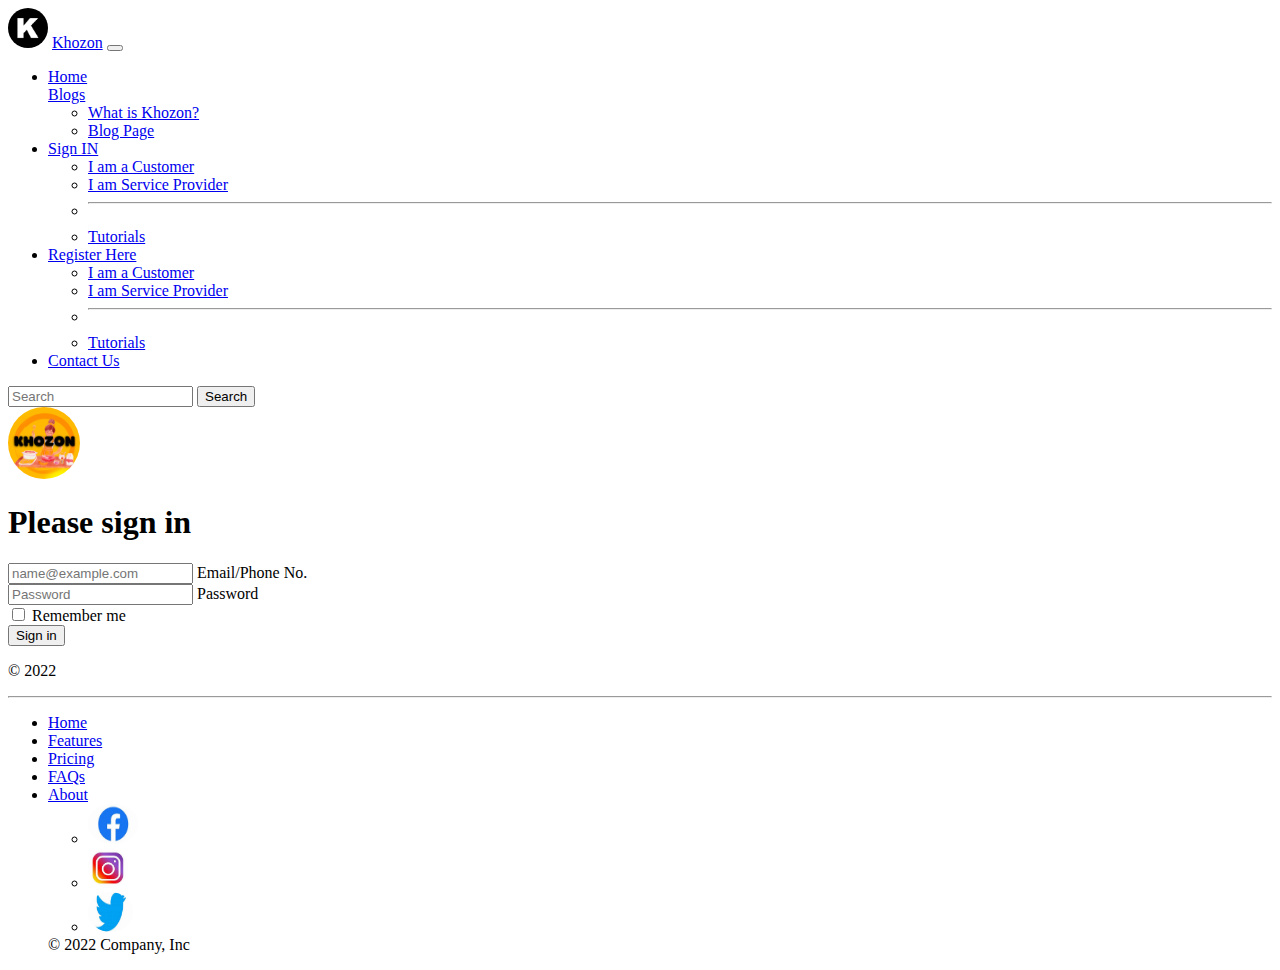
<file: signincustomer.html>
<!DOCTYPE html>
<html lang="en">

<head>
    <meta charset="utf-8" />
    <meta name="viewport" content="width=device-width, initial-scale=1" />
    <title>Blog Page</title>
    <link href="https://cdn.jsdelivr.net/npm/bootstrap@5.2.1/dist/css/bootstrap.min.css" rel="stylesheet"
        integrity="sha384-iYQeCzEYFbKjA/T2uDLTpkwGzCiq6soy8tYaI1GyVh/UjpbCx/TYkiZhlZB6+fzT" crossorigin="anonymous" />
        <style>
            .image:hover{
                transform: scale(1.5);
                transition: 0.5s;
            }
        </style>
</head>

<body>
    <script src="https://cdn.jsdelivr.net/npm/bootstrap@5.2.1/dist/js/bootstrap.bundle.min.js"
        integrity="sha384-u1OknCvxWvY5kfmNBILK2hRnQC3Pr17a+RTT6rIHI7NnikvbZlHgTPOOmMi466C8"
        crossorigin="anonymous"></script>
    <nav class="navbar navbar-expand-lg bg-dark navbar-dark">
        <div class="container-fluid">
            <img src="img/k.png" alt="" style="width: 40px; height:40px; border-radius:100%">
            <a class="navbar-brand" href="#">Khozon</a>
            <button class="navbar-toggler" type="button" data-bs-toggle="collapse"
                data-bs-target="#navbarSupportedContent" aria-controls="navbarSupportedContent" aria-expanded="false"
                aria-label="Toggle navigation">
                <span class="navbar-toggler-icon"></span>
            </button>
            <div class="collapse navbar-collapse" id="navbarSupportedContent">
                <ul class="navbar-nav me-auto mb-2 mb-lg-0">
                    <li class="nav-item">
                        <a class="nav-link " aria-current="page" href="index.html">Home</a>
                    </li>
                    <a class="nav-link dropdown-toggle" href="#" role="button" data-bs-toggle="dropdown"
                        aria-expanded="false">
                        Blogs
                    </a>
                    <ul class="dropdown-menu " >
                        <li><a class="dropdown-item" href="https://youtu.be/FncLzsoD4IM" target="_blank"> What is
                                Khozon?</a></li>
                        <li><a class="dropdown-item active" href="blogpage.html">Blog Page</a></li>
                    </ul>
                    </li>

                    <li class="nav-item dropdown">
                        <a class="nav-link dropdown-toggle" href="#" role="button" data-bs-toggle="dropdown"
                            aria-expanded="false">
                            Sign IN
                        </a>
                        <ul class="dropdown-menu">
                            <li><a class="dropdown-item" href="signin.html" target="_blank">I am a Customer</a></li>
                            <li><a class="dropdown-item" href="signinserviceprovider.html">I am Service Provider</a>
                            </li>
                            <li>
                                <hr class="dropdown-divider" />
                            </li>
                            <li>
                                <a class="dropdown-item" href="#">Tutorials</a>
                            </li>
                        </ul>
                    </li>

                    <li class="nav-item dropdown">
                        <a class="nav-link dropdown-toggle" href="#" role="button" data-bs-toggle="dropdown"
                            aria-expanded="false">
                            Register Here
                        </a>
                        <ul class="dropdown-menu">
                            <li><a class="dropdown-item" href="registercustomer.html" target="_blank">I am a
                                    Customer</a></li>
                            <li><a class="dropdown-item " href="registerserviceprovider.html">I am Service Provider</a>
                            </li>
                            <li>
                                <hr class="dropdown-divider" />
                            </li>
                            <li>
                                <a class="dropdown-item " href="#">Tutorials</a>
                            </li>
                        </ul>
                    </li>

                    <li class="nav-item " >
                        <a class="nav-link " aria-current="page" href="contact.html" >Contact Us</a>
                    </li>

                </ul>


                <form class="d-flex" role="search">
                    <input class="form-control me-2" type="search" placeholder="Search" aria-label="Search" />
                    <button class="btn btn-outline-success" type="submit">
                        Search
                    </button>

                </form>
            </div>
        </div>
    </nav>
    
   <div class="container my-4">
     <main class="form-signin w-100 m-auto">
    <form>
      <img class="mb-4" src="img/khozon.jpg" alt="" width="72" height="72"  style="border-radius: 100%;">
      <h1 class="h3 mb-3 fw-normal">Please sign in</h1>
  
      <div class="form-floating my-3 ">
        <input type="email/number" class="form-control" id="floatingInput" placeholder="name@example.com">
        <label for="floatingInput">Email/Phone No.</label>
      </div>
      <div class="form-floating my-3">
        <input type="password" class="form-control" id="floatingPassword" placeholder="Password">
        <label for="floatingPassword">Password</label>
      </div>
  
      <div class="checkbox mb-3 my-2">
        <label>
          <input type="checkbox" value="remember-me"> Remember me
        </label>
      </div>
      <button class="w-100 btn btn-lg btn-primary" type="submit">Sign in</button>
      <p class="mt-5 mb-3 text-muted">© 2022</p>
    </form>
  </main></div>

  <hr>

  <div class=" text-dark">
    <footer class=" py-3 my-4">
      <ul class="nav justify-content-center border-bottom pb-3 mb-3">
        <li class="nav-item"><a href="#" class="nav-link px-2 text-muted">Home</a></li>
        <li class="nav-item"><a href="#" class="nav-link px-2 text-muted">Features</a></li>
        <li class="nav-item"><a href="#" class="nav-link px-2 text-muted">Pricing</a></li>
        <li class="nav-item"><a href="#" class="nav-link px-2 text-muted">FAQs</a></li>
        <li class="nav-item"><a href="#" class="nav-link px-2 text-muted">About</a></li>
        <ul class="nav col-md-4 justify-content-end list-unstyled d-flex">
            <li class="ms-3"><a class="text-muted" href="#"><img src="img/facebook.jfif" alt=""  style="width: 50px; height:40px; border-radius:100%" class="image"></a></li>
            <li class="ms-3"><a class="text-muted " href="https://instagram.com/khoz.on?igshid=YmMyMTA2M2Y="><img src="img/insta.jfif" alt=""  style="width: 40px; height:40px; border-radius:100%" class="image"></a></li>
            <li class="ms-3"><a class="text-muted" href="#"><img src="img/twitter.jfif" alt=""  style="width: 45px; height:40px; border-radius:100%"class="image"></a></li>
          </ul>
        <div class="container">© 2022 Company, Inc</div>
      </ul>

    </footer>
  </div>
</div>
    
        
      
    
    </body>
</html>
</file>
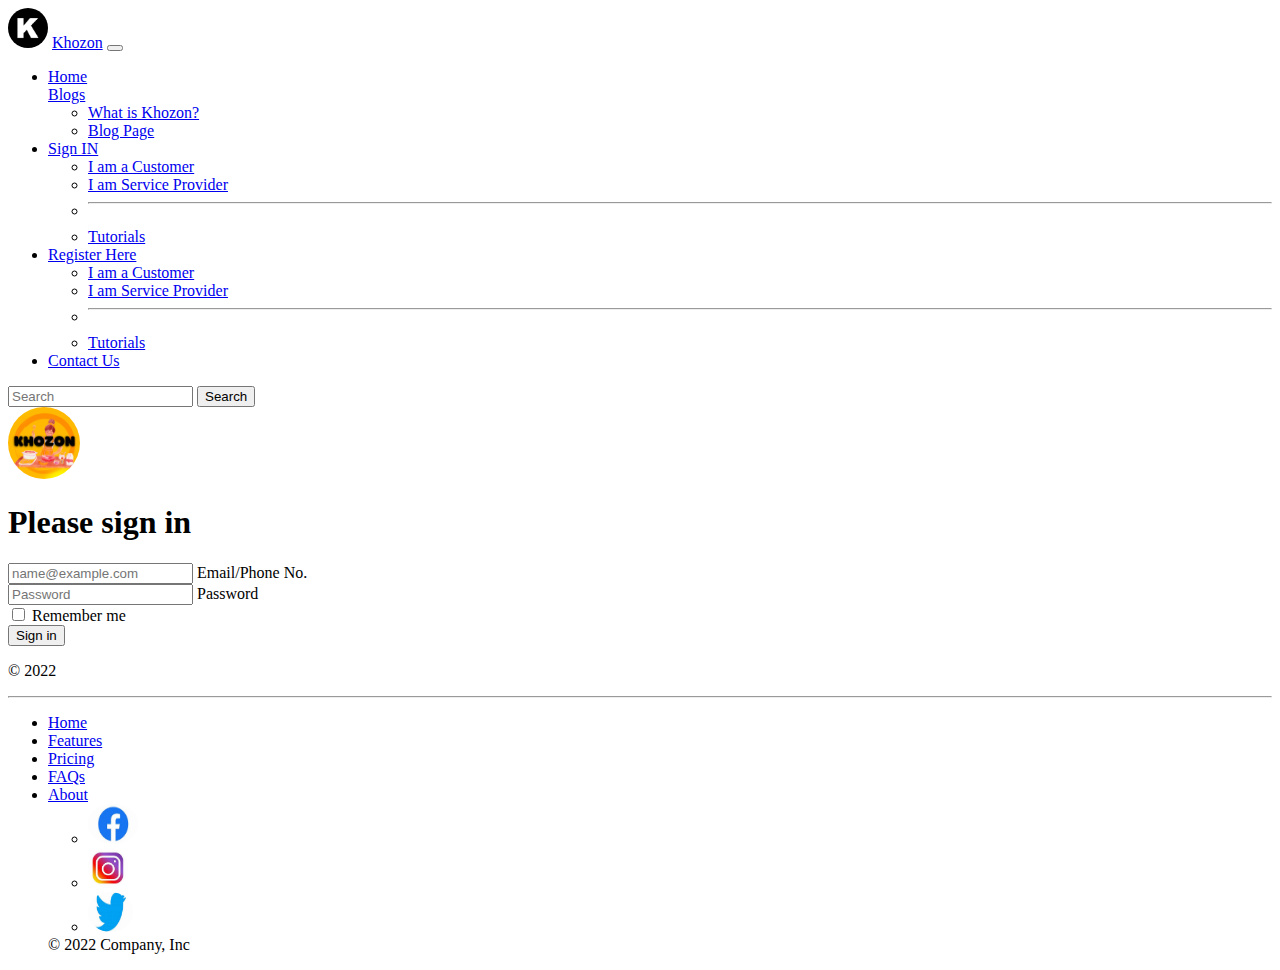
<file: signinserviceprovider.html>
<!DOCTYPE html>
<html lang="en">

<head>
    <meta charset="utf-8" />
    <meta name="viewport" content="width=device-width, initial-scale=1" />
    <title>Blog Page</title>
    <link href="https://cdn.jsdelivr.net/npm/bootstrap@5.2.1/dist/css/bootstrap.min.css" rel="stylesheet"
        integrity="sha384-iYQeCzEYFbKjA/T2uDLTpkwGzCiq6soy8tYaI1GyVh/UjpbCx/TYkiZhlZB6+fzT" crossorigin="anonymous" />
        <style>
            .image:hover{
                transform: scale(1.5);
                transition: 0.5s;
            }
        </style>
</head>

<body>
    <script src="https://cdn.jsdelivr.net/npm/bootstrap@5.2.1/dist/js/bootstrap.bundle.min.js"
        integrity="sha384-u1OknCvxWvY5kfmNBILK2hRnQC3Pr17a+RTT6rIHI7NnikvbZlHgTPOOmMi466C8"
        crossorigin="anonymous"></script>
    <nav class="navbar navbar-expand-lg bg-dark navbar-dark">
        <div class="container-fluid">
            <img src="img/k.png" alt="" style="width: 40px; height:40px; border-radius:100%">
            <a class="navbar-brand" href="#">Khozon</a>
            <button class="navbar-toggler" type="button" data-bs-toggle="collapse"
                data-bs-target="#navbarSupportedContent" aria-controls="navbarSupportedContent" aria-expanded="false"
                aria-label="Toggle navigation">
                <span class="navbar-toggler-icon"></span>
            </button>
            <div class="collapse navbar-collapse" id="navbarSupportedContent">
                <ul class="navbar-nav me-auto mb-2 mb-lg-0">
                    <li class="nav-item">
                        <a class="nav-link " aria-current="page" href="index.html">Home</a>
                    </li>
                    <a class="nav-link dropdown-toggle" href="#" role="button" data-bs-toggle="dropdown"
                        aria-expanded="false">
                        Blogs
                    </a>
                    <ul class="dropdown-menu " >
                        <li><a class="dropdown-item" href="https://youtu.be/FncLzsoD4IM" target="_blank"> What is
                                Khozon?</a></li>
                        <li><a class="dropdown-item active" href="blogpage.html">Blog Page</a></li>
                    </ul>
                    </li>

                    <li class="nav-item dropdown">
                        <a class="nav-link dropdown-toggle" href="#" role="button" data-bs-toggle="dropdown"
                            aria-expanded="false">
                            Sign IN
                        </a>
                        <ul class="dropdown-menu">
                            <li><a class="dropdown-item" href="signin.html" target="_blank">I am a Customer</a></li>
                            <li><a class="dropdown-item" href="signinserviceprovider.html">I am Service Provider</a>
                            </li>
                            <li>
                                <hr class="dropdown-divider" />
                            </li>
                            <li>
                                <a class="dropdown-item" href="#">Tutorials</a>
                            </li>
                        </ul>
                    </li>

                    <li class="nav-item dropdown">
                        <a class="nav-link dropdown-toggle" href="#" role="button" data-bs-toggle="dropdown"
                            aria-expanded="false">
                            Register Here
                        </a>
                        <ul class="dropdown-menu">
                            <li><a class="dropdown-item" href="registercustomer.html" target="_blank">I am a
                                    Customer</a></li>
                            <li><a class="dropdown-item " href="registerserviceprovider.html">I am Service Provider</a>
                            </li>
                            <li>
                                <hr class="dropdown-divider" />
                            </li>
                            <li>
                                <a class="dropdown-item " href="#">Tutorials</a>
                            </li>
                        </ul>
                    </li>

                    <li class="nav-item " >
                        <a class="nav-link " aria-current="page" href="contact.html" >Contact Us</a>
                    </li>

                </ul>


                <form class="d-flex" role="search">
                    <input class="form-control me-2" type="search" placeholder="Search" aria-label="Search" />
                    <button class="btn btn-outline-success" type="submit">
                        Search
                    </button>

                </form>
            </div>
        </div>
    </nav>
    
   <div class="container my-4">
     <main class="form-signin w-100 m-auto">
    <form>
      <img class="mb-4" src="img/khozon.jpg" alt="" width="72" height="72"  style="border-radius: 100%;">
      <h1 class="h3 mb-3 fw-normal">Please sign in</h1>
  
      <div class="form-floating my-3">
        <input type="email/number" class="form-control" id="floatingInput" placeholder="name@example.com">
        <label for="floatingInput">Email/Phone No.</label>
      </div>
      <div class="form-floating my-3">
        <input type="password" class="form-control" id="floatingPassword" placeholder="Password">
        <label for="floatingPassword">Password</label>
      </div>
  
      <div class="checkbox mb-3">
        <label>
          <input type="checkbox" value="remember-me"> Remember me
        </label>
      </div>
      <button class="w-100 btn btn-lg btn-primary" type="submit">Sign in</button>
      <p class="mt-5 mb-3 text-muted">© 2022</p>
    </form>
  </main></div>

  <hr>

  <div class=" text-dark">
    <footer class=" py-3 my-4">
      <ul class="nav justify-content-center border-bottom pb-3 mb-3">
        <li class="nav-item"><a href="#" class="nav-link px-2 text-muted">Home</a></li>
        <li class="nav-item"><a href="#" class="nav-link px-2 text-muted">Features</a></li>
        <li class="nav-item"><a href="#" class="nav-link px-2 text-muted">Pricing</a></li>
        <li class="nav-item"><a href="#" class="nav-link px-2 text-muted">FAQs</a></li>
        <li class="nav-item"><a href="#" class="nav-link px-2 text-muted">About</a></li>
        <ul class="nav col-md-4 justify-content-end list-unstyled d-flex">
            <li class="ms-3"><a class="text-muted" href="#"><img src="img/facebook.jfif" alt=""  style="width: 50px; height:40px; border-radius:100%" class="image"></a></li>
            <li class="ms-3"><a class="text-muted " href="https://instagram.com/khoz.on?igshid=YmMyMTA2M2Y="><img src="img/insta.jfif" alt=""  style="width: 40px; height:40px; border-radius:100%" class="image"></a></li>
            <li class="ms-3"><a class="text-muted" href="#"><img src="img/twitter.jfif" alt=""  style="width: 45px; height:40px; border-radius:100%"class="image"></a></li>
          </ul>
        <div class="container">© 2022 Company, Inc</div>
      </ul>

    </footer>
  </div>
</div>
    
    
        
      
    
    </body>
</html>
</file>
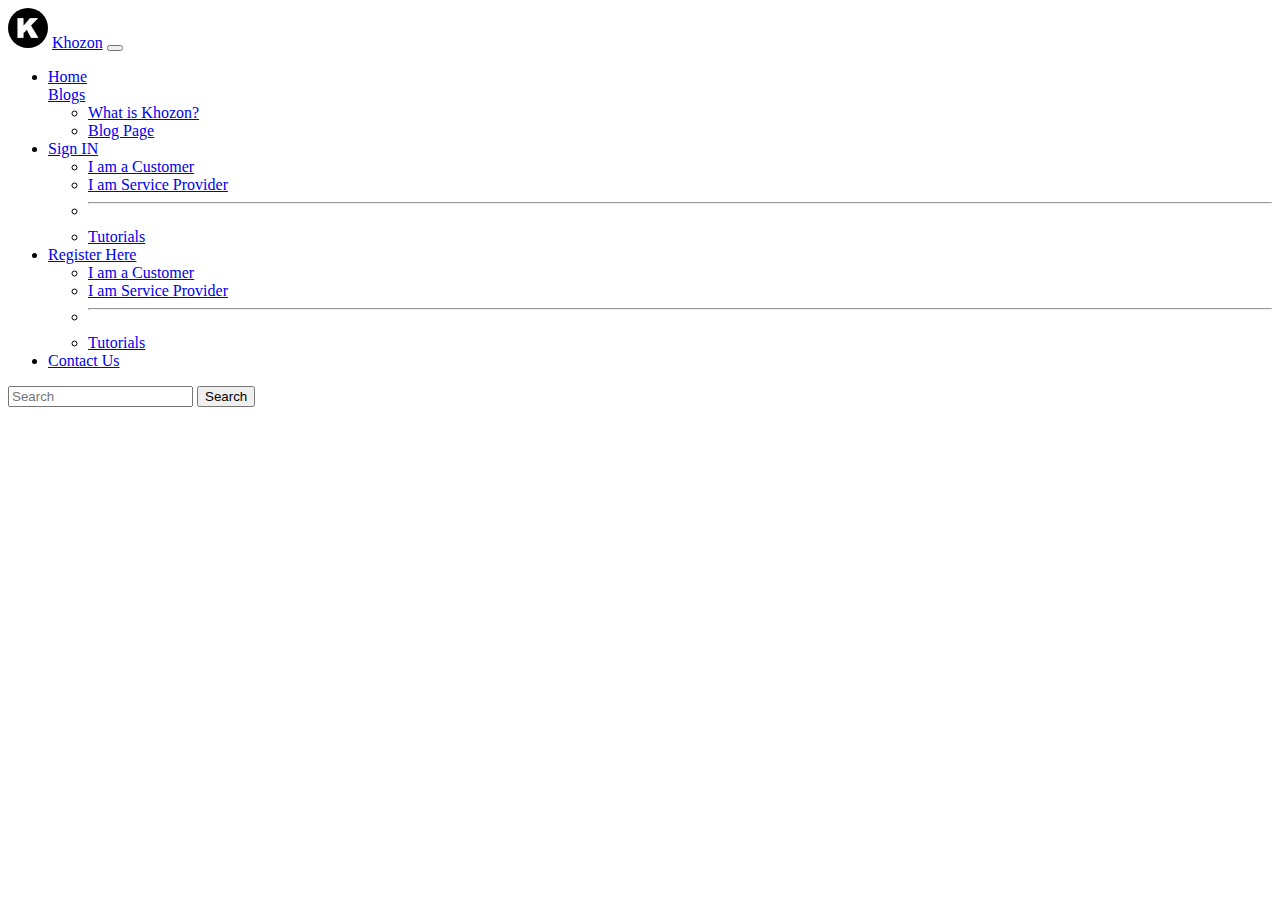
<file: video.html>
<!DOCTYPE html>
<html lang="en">

<head>
  <meta charset="utf-8" />
  <meta name="viewport" content="width=device-width, initial-scale=1" />
  <title>Khozon</title>
  <link href="https://cdn.jsdelivr.net/npm/bootstrap@5.2.1/dist/css/bootstrap.min.css" rel="stylesheet"
    integrity="sha384-iYQeCzEYFbKjA/T2uDLTpkwGzCiq6soy8tYaI1GyVh/UjpbCx/TYkiZhlZB6+fzT" crossorigin="anonymous" />
</head>

<body>
  <script src="https://cdn.jsdelivr.net/npm/bootstrap@5.2.1/dist/js/bootstrap.bundle.min.js"
    integrity="sha384-u1OknCvxWvY5kfmNBILK2hRnQC3Pr17a+RTT6rIHI7NnikvbZlHgTPOOmMi466C8"
    crossorigin="anonymous"></script>
  <nav class="navbar navbar-expand-lg bg-dark navbar-dark">
    <div class="container-fluid">
      <img src="img/k.png" alt="" style="width: 40px; height:40px; border-radius:100%">
      <a class="navbar-brand" href="#">Khozon</a>
      <button class="navbar-toggler" type="button" data-bs-toggle="collapse" data-bs-target="#navbarSupportedContent"
        aria-controls="navbarSupportedContent" aria-expanded="false" aria-label="Toggle navigation">
        <span class="navbar-toggler-icon"></span>
      </button>
      <div class="collapse navbar-collapse" id="navbarSupportedContent">
        <ul class="navbar-nav me-auto mb-2 mb-lg-0">
          <li class="nav-item">
            <a class="nav-link active" aria-current="page" href="index.html">Home</a>
          </li>
          <a class="nav-link dropdown-toggle" href="#" role="button" data-bs-toggle="dropdown" aria-expanded="false">
            Blogs
          </a>
          <ul class="dropdown-menu">
            <li><a class="dropdown-item" href="video.html" target="_blank"> What is Khozon?</a></li>
            <li><a class="dropdown-item" href="blogpage.html">Blog Page</a></li>
          </ul>
          </li>

          <li class="nav-item dropdown">
            <a class="nav-link dropdown-toggle" href="#" role="button" data-bs-toggle="dropdown" aria-expanded="false">
              Sign IN
            </a>
            <ul class="dropdown-menu">
              <li><a class="dropdown-item" href="signin.html" target="_blank">I am a Customer</a></li>
              <li><a class="dropdown-item" href="signinserviceprovider.html">I am Service Provider</a></li>
              <li>
                <hr class="dropdown-divider" />
              </li>
              <li>
                <a class="dropdown-item" href="#">Tutorials</a>
              </li>
            </ul>
          </li>

          <li class="nav-item dropdown">
            <a class="nav-link dropdown-toggle" href="#" role="button" data-bs-toggle="dropdown" aria-expanded="false">
              Register Here
            </a>
            <ul class="dropdown-menu">
              <li><a class="dropdown-item" href="registercustomer.html" target="_blank">I am a Customer</a></li>
              <li><a class="dropdown-item" href="registerserviceprovider.html">I am Service Provider</a></li>
              <li>
                <hr class="dropdown-divider" />
              </li>
              <li>
                <a class="dropdown-item" href="#">Tutorials</a>
              </li>
            </ul>
          </li>

          <li class="nav-item" active>
            <a class="nav-link " aria-current="page" href="contact.html">Contact Us</a>
          </li>

        </ul>


        <form class="d-flex" role="search">
          <input class="form-control me-2" type="search" placeholder="Search" aria-label="Search" />
          <button class="btn btn-outline-success" type="submit">
            Search
          </button>

        </form>
      </div>
    </div>
  </nav>


 <div class="container my-4 mx-5">
    <iframe width="500" height="315" src="https://www.youtube.com/embed/FncLzsoD4IM" title="YouTube video player" frameborder="0" allow="accelerometer; autoplay; clipboard-write; encrypted-media; gyroscope; picture-in-picture" allowfullscreen></iframe>
 </div>
</body>
</html>
</file>
<file: dashboard.css>
img{
    height: 120px;
    width: 120px;
    border-radius: 100%;
    float: left;
}

.parent{
    display: flex;
    flex-direction: row;
    flex-wrap: wrap;
}
.child{
    flex-basis: 20%;
    box-sizing: border-box;

}
h2{
    font-size: 40px;
    padding: 10px;
}
.dash{
     padding-left: 30px;
}
</file>
